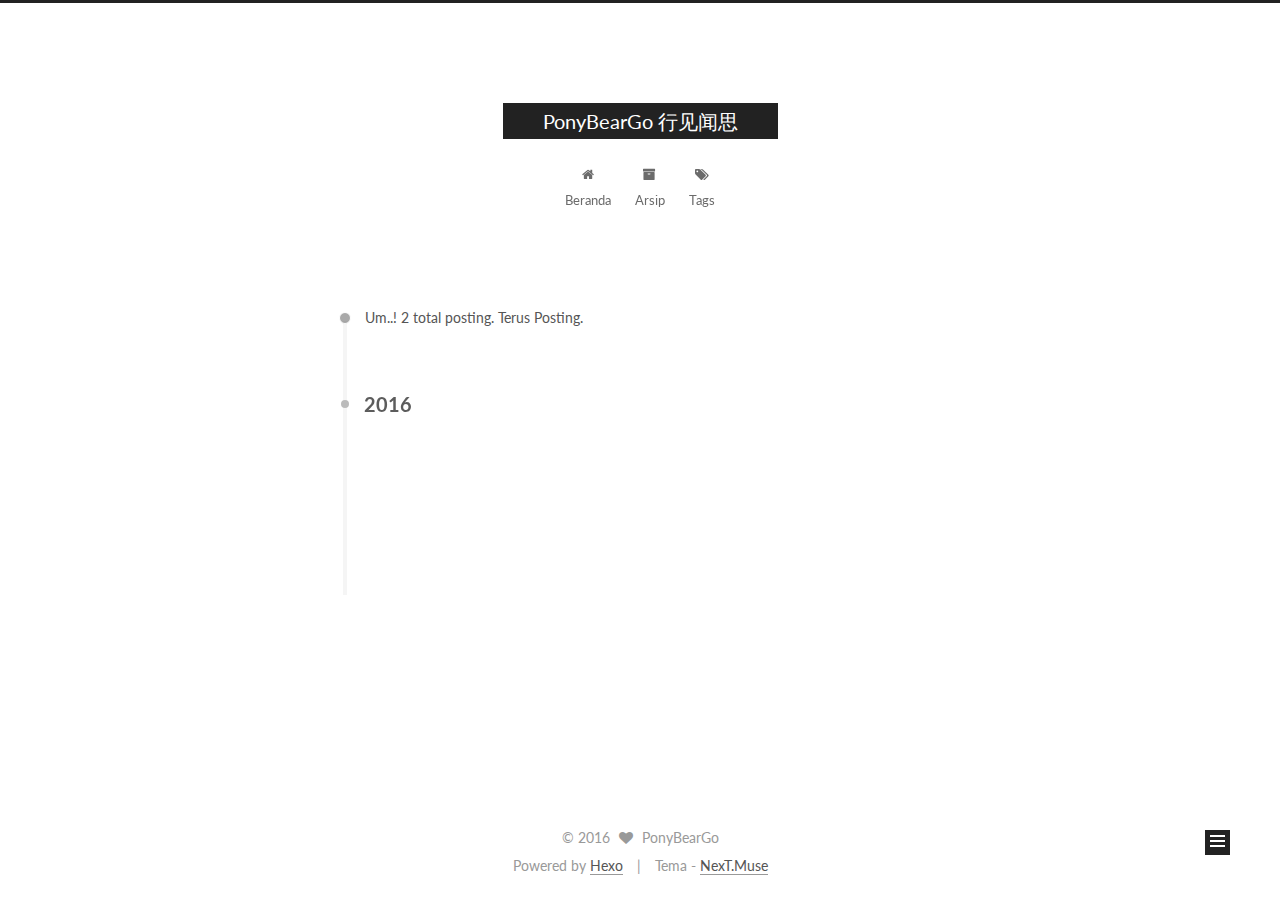
<file: archives/index.html>
<!doctype html>



  


<html class="theme-next muse use-motion">
<head>
  <meta charset="UTF-8"/>
<meta http-equiv="X-UA-Compatible" content="IE=edge,chrome=1" />
<meta name="viewport" content="width=device-width, initial-scale=1, maximum-scale=1"/>



<meta http-equiv="Cache-Control" content="no-transform" />
<meta http-equiv="Cache-Control" content="no-siteapp" />












  
  
  <link href="/vendors/fancybox/source/jquery.fancybox.css?v=2.1.5" rel="stylesheet" type="text/css" />




  
  
  
  

  
    
    
  

  

  

  

  

  
    
    
    <link href="//fonts.googleapis.com/css?family=Lato:300,300italic,400,400italic,700,700italic&subset=latin,latin-ext" rel="stylesheet" type="text/css">
  






<link href="/vendors/font-awesome/css/font-awesome.min.css?v=4.4.0" rel="stylesheet" type="text/css" />

<link href="/css/main.css?v=5.0.1" rel="stylesheet" type="text/css" />


  <meta name="keywords" content="Hexo, NexT" />








  <link rel="shortcut icon" type="image/x-icon" href="/favicon.ico?v=5.0.1" />






<meta name="description" content="Life swings like a pendulum backward and forward between pain and boredom.">
<meta property="og:type" content="website">
<meta property="og:title" content="PonyBearGo 行见闻思">
<meta property="og:url" content="http://ponybeargo.github.io/archives/index.html">
<meta property="og:site_name" content="PonyBearGo 行见闻思">
<meta property="og:description" content="Life swings like a pendulum backward and forward between pain and boredom.">
<meta name="twitter:card" content="summary">
<meta name="twitter:title" content="PonyBearGo 行见闻思">
<meta name="twitter:description" content="Life swings like a pendulum backward and forward between pain and boredom.">



<script type="text/javascript" id="hexo.configuration">
  var NexT = window.NexT || {};
  var CONFIG = {
    scheme: 'Muse',
    sidebar: {"position":"left","display":"post"},
    fancybox: true,
    motion: true,
    duoshuo: {
      userId: 0,
      author: 'Penulis'
    }
  };
</script>




  <link rel="canonical" href="http://ponybeargo.github.io/archives/"/>

  <title> Arsip | PonyBearGo 行见闻思 </title>
</head>

<body itemscope itemtype="http://schema.org/WebPage" lang="">

  










  
  
    
  

  <div class="container one-collumn sidebar-position-left  page-archive  ">
    <div class="headband"></div>

    <header id="header" class="header" itemscope itemtype="http://schema.org/WPHeader">
      <div class="header-inner"><div class="site-meta ">
  

  <div class="custom-logo-site-title">
    <a href="/"  class="brand" rel="start">
      <span class="logo-line-before"><i></i></span>
      <span class="site-title">PonyBearGo 行见闻思</span>
      <span class="logo-line-after"><i></i></span>
    </a>
  </div>
  <p class="site-subtitle"></p>
</div>

<div class="site-nav-toggle">
  <button>
    <span class="btn-bar"></span>
    <span class="btn-bar"></span>
    <span class="btn-bar"></span>
  </button>
</div>

<nav class="site-nav">
  

  
    <ul id="menu" class="menu">
      
        
        <li class="menu-item menu-item-home">
          <a href="/" rel="section">
            
              <i class="menu-item-icon fa fa-fw fa-home"></i> <br />
            
            Beranda
          </a>
        </li>
      
        
        <li class="menu-item menu-item-archives">
          <a href="/archives" rel="section">
            
              <i class="menu-item-icon fa fa-fw fa-archive"></i> <br />
            
            Arsip
          </a>
        </li>
      
        
        <li class="menu-item menu-item-tags">
          <a href="/tags" rel="section">
            
              <i class="menu-item-icon fa fa-fw fa-tags"></i> <br />
            
            Tags
          </a>
        </li>
      

      
    </ul>
  

  
</nav>

 </div>
    </header>

    <main id="main" class="main">
      <div class="main-inner">
        <div class="content-wrap">
          <div id="content" class="content">
            

  <section id="posts" class="posts-collapse">
    <span class="archive-move-on"></span>

    <span class="archive-page-counter">
      
      
      
        
      
      Um..! 2 total posting. Terus Posting.
    </span>

    

      
      
      

      
        
        <div class="collection-title">
          <h2 class="archive-year motion-element" id="archive-year-2016">2016</h2>
        </div>
      
      

      

  <article class="post post-type-normal" itemscope itemtype="http://schema.org/Article">
    <header class="post-header">

      <h1 class="post-title">
        
            <a class="post-title-link" href="/blog/2016-07-31-关于-Apple-ID-无法登录的一堆破事.html" itemprop="url">
              
                <span itemprop="name">Tidak ada title</span>
              
            </a>
        
      </h1>

      <div class="post-meta">
        <time class="post-time" itemprop="dateCreated"
              datetime="2016-07-31T23:14:07+08:00"
              content="2016-07-31" >
          07-31
        </time>
      </div>

    </header>
  </article>



    

      
      
      

      
      

      

  <article class="post post-type-normal" itemscope itemtype="http://schema.org/Article">
    <header class="post-header">

      <h1 class="post-title">
        
            <a class="post-title-link" href="/blog/2016-07-22-hello-world.html" itemprop="url">
              
                <span itemprop="name">Hello World</span>
              
            </a>
        
      </h1>

      <div class="post-meta">
        <time class="post-time" itemprop="dateCreated"
              datetime="2016-07-22T00:30:42+08:00"
              content="2016-07-22" >
          07-22
        </time>
      </div>

    </header>
  </article>



    

  </section>

  



          </div>
          


          

        </div>
        
          
  
  <div class="sidebar-toggle">
    <div class="sidebar-toggle-line-wrap">
      <span class="sidebar-toggle-line sidebar-toggle-line-first"></span>
      <span class="sidebar-toggle-line sidebar-toggle-line-middle"></span>
      <span class="sidebar-toggle-line sidebar-toggle-line-last"></span>
    </div>
  </div>

  <aside id="sidebar" class="sidebar">
    <div class="sidebar-inner">

      

      

      <section class="site-overview sidebar-panel  sidebar-panel-active ">
        <div class="site-author motion-element" itemprop="author" itemscope itemtype="http://schema.org/Person">
          <img class="site-author-image" itemprop="image"
               src="/images/avatar.gif"
               alt="PonyBearGo" />
          <p class="site-author-name" itemprop="name">PonyBearGo</p>
          <p class="site-description motion-element" itemprop="description">Life swings like a pendulum backward and forward between pain and boredom.</p>
        </div>
        <nav class="site-state motion-element">
          <div class="site-state-item site-state-posts">
            <a href="/archives">
              <span class="site-state-item-count">2</span>
              <span class="site-state-item-name">posting</span>
            </a>
          </div>

          

          

        </nav>

        

        <div class="links-of-author motion-element">
          
        </div>

        
        

        
        

      </section>

      

    </div>
  </aside>


        
      </div>
    </main>

    <footer id="footer" class="footer">
      <div class="footer-inner">
        <div class="copyright" >
  
  &copy; 
  <span itemprop="copyrightYear">2016</span>
  <span class="with-love">
    <i class="fa fa-heart"></i>
  </span>
  <span class="author" itemprop="copyrightHolder">PonyBearGo</span>
</div>

<div class="powered-by">
  Powered by <a class="theme-link" href="http://hexo.io">Hexo</a>
</div>

<div class="theme-info">
  Tema -
  <a class="theme-link" href="https://github.com/iissnan/hexo-theme-next">
    NexT.Muse
  </a>
</div>

        

        
      </div>
    </footer>

    <div class="back-to-top">
      <i class="fa fa-arrow-up"></i>
    </div>
  </div>

  

<script type="text/javascript">
  if (Object.prototype.toString.call(window.Promise) !== '[object Function]') {
    window.Promise = null;
  }
</script>









  



  
  <script type="text/javascript" src="/vendors/jquery/index.js?v=2.1.3"></script>

  
  <script type="text/javascript" src="/vendors/fastclick/lib/fastclick.min.js?v=1.0.6"></script>

  
  <script type="text/javascript" src="/vendors/jquery_lazyload/jquery.lazyload.js?v=1.9.7"></script>

  
  <script type="text/javascript" src="/vendors/velocity/velocity.min.js?v=1.2.1"></script>

  
  <script type="text/javascript" src="/vendors/velocity/velocity.ui.min.js?v=1.2.1"></script>

  
  <script type="text/javascript" src="/vendors/fancybox/source/jquery.fancybox.pack.js?v=2.1.5"></script>


  


  <script type="text/javascript" src="/js/src/utils.js?v=5.0.1"></script>

  <script type="text/javascript" src="/js/src/motion.js?v=5.0.1"></script>



  
  

  
  
    <script type="text/javascript" id="motion.page.archive">
      $('.archive-year').velocity('transition.slideLeftIn');
    </script>
  


  


  <script type="text/javascript" src="/js/src/bootstrap.js?v=5.0.1"></script>



  



  




  
  

  

  

  

</body>
</html>
</file>
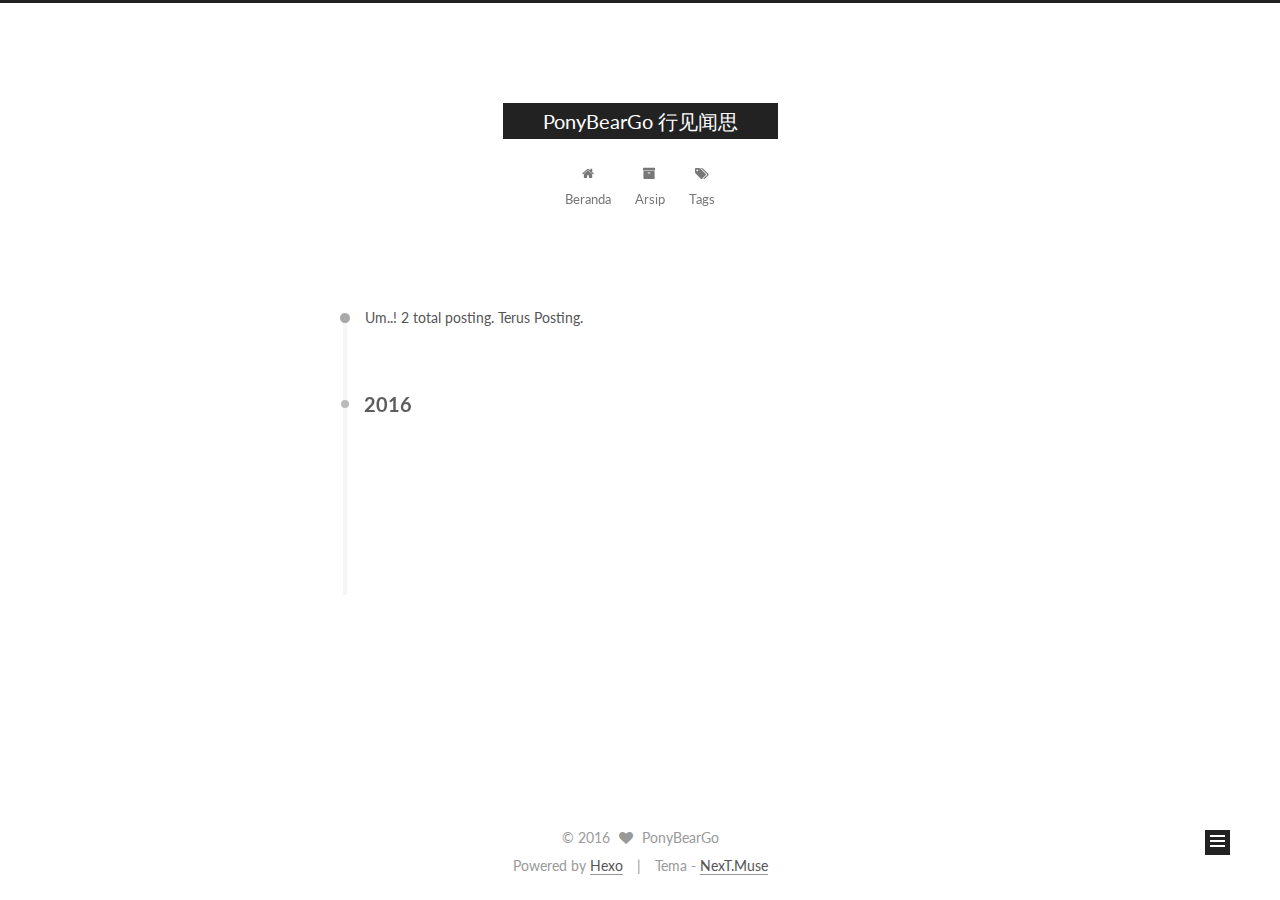
<file: archives/2016/index.html>
<!doctype html>



  


<html class="theme-next muse use-motion">
<head>
  <meta charset="UTF-8"/>
<meta http-equiv="X-UA-Compatible" content="IE=edge,chrome=1" />
<meta name="viewport" content="width=device-width, initial-scale=1, maximum-scale=1"/>



<meta http-equiv="Cache-Control" content="no-transform" />
<meta http-equiv="Cache-Control" content="no-siteapp" />












  
  
  <link href="/vendors/fancybox/source/jquery.fancybox.css?v=2.1.5" rel="stylesheet" type="text/css" />




  
  
  
  

  
    
    
  

  

  

  

  

  
    
    
    <link href="//fonts.googleapis.com/css?family=Lato:300,300italic,400,400italic,700,700italic&subset=latin,latin-ext" rel="stylesheet" type="text/css">
  






<link href="/vendors/font-awesome/css/font-awesome.min.css?v=4.4.0" rel="stylesheet" type="text/css" />

<link href="/css/main.css?v=5.0.1" rel="stylesheet" type="text/css" />


  <meta name="keywords" content="Hexo, NexT" />








  <link rel="shortcut icon" type="image/x-icon" href="/favicon.ico?v=5.0.1" />






<meta name="description" content="Life swings like a pendulum backward and forward between pain and boredom.">
<meta property="og:type" content="website">
<meta property="og:title" content="PonyBearGo 行见闻思">
<meta property="og:url" content="http://ponybeargo.github.io/archives/2016/index.html">
<meta property="og:site_name" content="PonyBearGo 行见闻思">
<meta property="og:description" content="Life swings like a pendulum backward and forward between pain and boredom.">
<meta name="twitter:card" content="summary">
<meta name="twitter:title" content="PonyBearGo 行见闻思">
<meta name="twitter:description" content="Life swings like a pendulum backward and forward between pain and boredom.">



<script type="text/javascript" id="hexo.configuration">
  var NexT = window.NexT || {};
  var CONFIG = {
    scheme: 'Muse',
    sidebar: {"position":"left","display":"post"},
    fancybox: true,
    motion: true,
    duoshuo: {
      userId: 0,
      author: 'Penulis'
    }
  };
</script>




  <link rel="canonical" href="http://ponybeargo.github.io/archives/2016/"/>

  <title> Arsip | PonyBearGo 行见闻思 </title>
</head>

<body itemscope itemtype="http://schema.org/WebPage" lang="">

  










  
  
    
  

  <div class="container one-collumn sidebar-position-left  page-archive  ">
    <div class="headband"></div>

    <header id="header" class="header" itemscope itemtype="http://schema.org/WPHeader">
      <div class="header-inner"><div class="site-meta ">
  

  <div class="custom-logo-site-title">
    <a href="/"  class="brand" rel="start">
      <span class="logo-line-before"><i></i></span>
      <span class="site-title">PonyBearGo 行见闻思</span>
      <span class="logo-line-after"><i></i></span>
    </a>
  </div>
  <p class="site-subtitle"></p>
</div>

<div class="site-nav-toggle">
  <button>
    <span class="btn-bar"></span>
    <span class="btn-bar"></span>
    <span class="btn-bar"></span>
  </button>
</div>

<nav class="site-nav">
  

  
    <ul id="menu" class="menu">
      
        
        <li class="menu-item menu-item-home">
          <a href="/" rel="section">
            
              <i class="menu-item-icon fa fa-fw fa-home"></i> <br />
            
            Beranda
          </a>
        </li>
      
        
        <li class="menu-item menu-item-archives">
          <a href="/archives" rel="section">
            
              <i class="menu-item-icon fa fa-fw fa-archive"></i> <br />
            
            Arsip
          </a>
        </li>
      
        
        <li class="menu-item menu-item-tags">
          <a href="/tags" rel="section">
            
              <i class="menu-item-icon fa fa-fw fa-tags"></i> <br />
            
            Tags
          </a>
        </li>
      

      
    </ul>
  

  
</nav>

 </div>
    </header>

    <main id="main" class="main">
      <div class="main-inner">
        <div class="content-wrap">
          <div id="content" class="content">
            

  <section id="posts" class="posts-collapse">
    <span class="archive-move-on"></span>

    <span class="archive-page-counter">
      
      
      
        
      
      Um..! 2 total posting. Terus Posting.
    </span>

    

      
      
      

      
        
        <div class="collection-title">
          <h2 class="archive-year motion-element" id="archive-year-2016">2016</h2>
        </div>
      
      

      

  <article class="post post-type-normal" itemscope itemtype="http://schema.org/Article">
    <header class="post-header">

      <h1 class="post-title">
        
            <a class="post-title-link" href="/blog/2016-07-31-关于-Apple-ID-无法登录的一堆破事.html" itemprop="url">
              
                <span itemprop="name">Tidak ada title</span>
              
            </a>
        
      </h1>

      <div class="post-meta">
        <time class="post-time" itemprop="dateCreated"
              datetime="2016-07-31T23:14:07+08:00"
              content="2016-07-31" >
          07-31
        </time>
      </div>

    </header>
  </article>



    

      
      
      

      
      

      

  <article class="post post-type-normal" itemscope itemtype="http://schema.org/Article">
    <header class="post-header">

      <h1 class="post-title">
        
            <a class="post-title-link" href="/blog/2016-07-22-hello-world.html" itemprop="url">
              
                <span itemprop="name">Hello World</span>
              
            </a>
        
      </h1>

      <div class="post-meta">
        <time class="post-time" itemprop="dateCreated"
              datetime="2016-07-22T00:30:42+08:00"
              content="2016-07-22" >
          07-22
        </time>
      </div>

    </header>
  </article>



    

  </section>

  



          </div>
          


          

        </div>
        
          
  
  <div class="sidebar-toggle">
    <div class="sidebar-toggle-line-wrap">
      <span class="sidebar-toggle-line sidebar-toggle-line-first"></span>
      <span class="sidebar-toggle-line sidebar-toggle-line-middle"></span>
      <span class="sidebar-toggle-line sidebar-toggle-line-last"></span>
    </div>
  </div>

  <aside id="sidebar" class="sidebar">
    <div class="sidebar-inner">

      

      

      <section class="site-overview sidebar-panel  sidebar-panel-active ">
        <div class="site-author motion-element" itemprop="author" itemscope itemtype="http://schema.org/Person">
          <img class="site-author-image" itemprop="image"
               src="/images/avatar.gif"
               alt="PonyBearGo" />
          <p class="site-author-name" itemprop="name">PonyBearGo</p>
          <p class="site-description motion-element" itemprop="description">Life swings like a pendulum backward and forward between pain and boredom.</p>
        </div>
        <nav class="site-state motion-element">
          <div class="site-state-item site-state-posts">
            <a href="/archives">
              <span class="site-state-item-count">2</span>
              <span class="site-state-item-name">posting</span>
            </a>
          </div>

          

          

        </nav>

        

        <div class="links-of-author motion-element">
          
        </div>

        
        

        
        

      </section>

      

    </div>
  </aside>


        
      </div>
    </main>

    <footer id="footer" class="footer">
      <div class="footer-inner">
        <div class="copyright" >
  
  &copy; 
  <span itemprop="copyrightYear">2016</span>
  <span class="with-love">
    <i class="fa fa-heart"></i>
  </span>
  <span class="author" itemprop="copyrightHolder">PonyBearGo</span>
</div>

<div class="powered-by">
  Powered by <a class="theme-link" href="http://hexo.io">Hexo</a>
</div>

<div class="theme-info">
  Tema -
  <a class="theme-link" href="https://github.com/iissnan/hexo-theme-next">
    NexT.Muse
  </a>
</div>

        

        
      </div>
    </footer>

    <div class="back-to-top">
      <i class="fa fa-arrow-up"></i>
    </div>
  </div>

  

<script type="text/javascript">
  if (Object.prototype.toString.call(window.Promise) !== '[object Function]') {
    window.Promise = null;
  }
</script>









  



  
  <script type="text/javascript" src="/vendors/jquery/index.js?v=2.1.3"></script>

  
  <script type="text/javascript" src="/vendors/fastclick/lib/fastclick.min.js?v=1.0.6"></script>

  
  <script type="text/javascript" src="/vendors/jquery_lazyload/jquery.lazyload.js?v=1.9.7"></script>

  
  <script type="text/javascript" src="/vendors/velocity/velocity.min.js?v=1.2.1"></script>

  
  <script type="text/javascript" src="/vendors/velocity/velocity.ui.min.js?v=1.2.1"></script>

  
  <script type="text/javascript" src="/vendors/fancybox/source/jquery.fancybox.pack.js?v=2.1.5"></script>


  


  <script type="text/javascript" src="/js/src/utils.js?v=5.0.1"></script>

  <script type="text/javascript" src="/js/src/motion.js?v=5.0.1"></script>



  
  

  
  
    <script type="text/javascript" id="motion.page.archive">
      $('.archive-year').velocity('transition.slideLeftIn');
    </script>
  


  


  <script type="text/javascript" src="/js/src/bootstrap.js?v=5.0.1"></script>



  



  




  
  

  

  

  

</body>
</html>
</file>
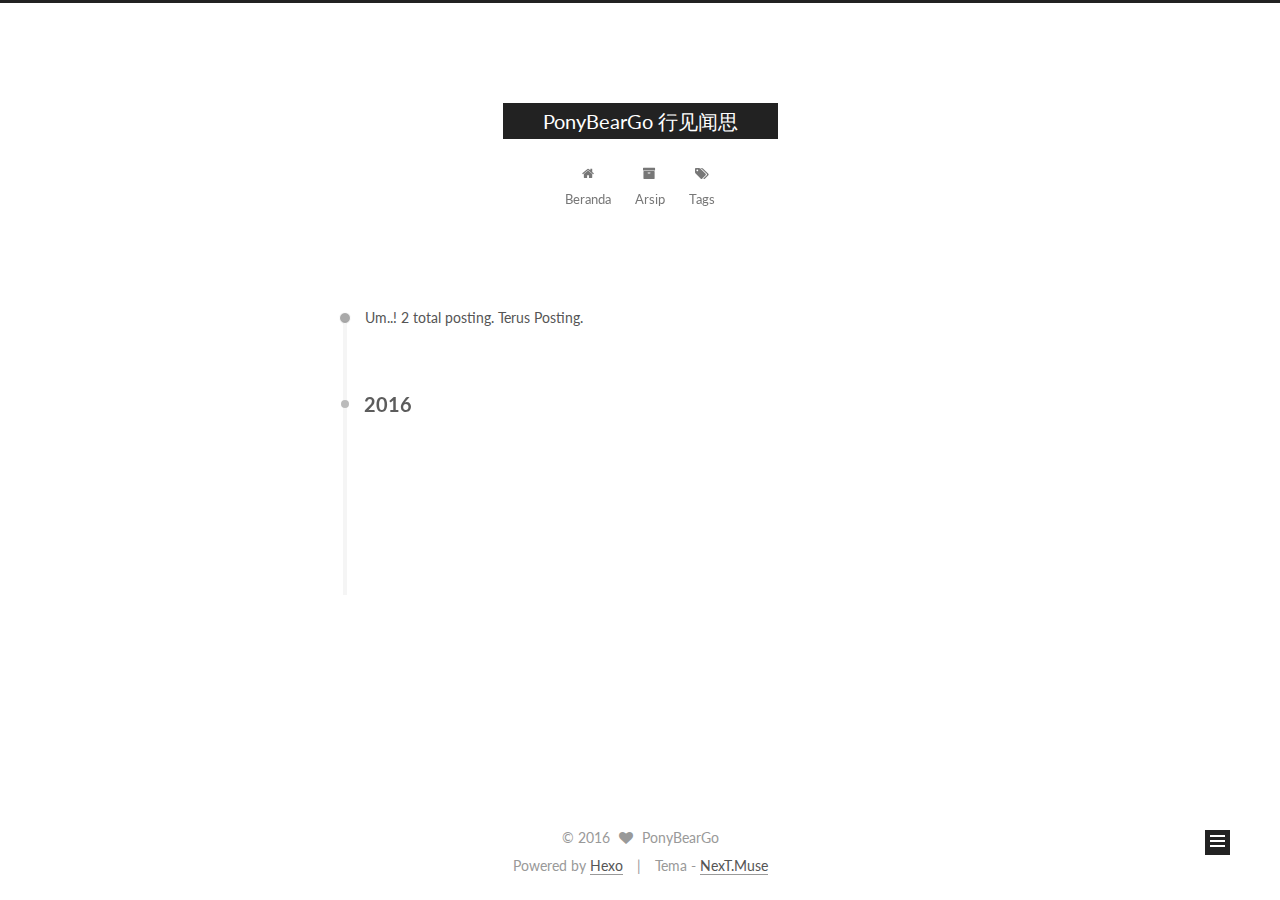
<file: archives/2016/07/index.html>
<!doctype html>



  


<html class="theme-next muse use-motion">
<head>
  <meta charset="UTF-8"/>
<meta http-equiv="X-UA-Compatible" content="IE=edge,chrome=1" />
<meta name="viewport" content="width=device-width, initial-scale=1, maximum-scale=1"/>



<meta http-equiv="Cache-Control" content="no-transform" />
<meta http-equiv="Cache-Control" content="no-siteapp" />












  
  
  <link href="/vendors/fancybox/source/jquery.fancybox.css?v=2.1.5" rel="stylesheet" type="text/css" />




  
  
  
  

  
    
    
  

  

  

  

  

  
    
    
    <link href="//fonts.googleapis.com/css?family=Lato:300,300italic,400,400italic,700,700italic&subset=latin,latin-ext" rel="stylesheet" type="text/css">
  






<link href="/vendors/font-awesome/css/font-awesome.min.css?v=4.4.0" rel="stylesheet" type="text/css" />

<link href="/css/main.css?v=5.0.1" rel="stylesheet" type="text/css" />


  <meta name="keywords" content="Hexo, NexT" />








  <link rel="shortcut icon" type="image/x-icon" href="/favicon.ico?v=5.0.1" />






<meta name="description" content="Life swings like a pendulum backward and forward between pain and boredom.">
<meta property="og:type" content="website">
<meta property="og:title" content="PonyBearGo 行见闻思">
<meta property="og:url" content="http://ponybeargo.github.io/archives/2016/07/index.html">
<meta property="og:site_name" content="PonyBearGo 行见闻思">
<meta property="og:description" content="Life swings like a pendulum backward and forward between pain and boredom.">
<meta name="twitter:card" content="summary">
<meta name="twitter:title" content="PonyBearGo 行见闻思">
<meta name="twitter:description" content="Life swings like a pendulum backward and forward between pain and boredom.">



<script type="text/javascript" id="hexo.configuration">
  var NexT = window.NexT || {};
  var CONFIG = {
    scheme: 'Muse',
    sidebar: {"position":"left","display":"post"},
    fancybox: true,
    motion: true,
    duoshuo: {
      userId: 0,
      author: 'Penulis'
    }
  };
</script>




  <link rel="canonical" href="http://ponybeargo.github.io/archives/2016/07/"/>

  <title> Arsip | PonyBearGo 行见闻思 </title>
</head>

<body itemscope itemtype="http://schema.org/WebPage" lang="">

  










  
  
    
  

  <div class="container one-collumn sidebar-position-left  page-archive  ">
    <div class="headband"></div>

    <header id="header" class="header" itemscope itemtype="http://schema.org/WPHeader">
      <div class="header-inner"><div class="site-meta ">
  

  <div class="custom-logo-site-title">
    <a href="/"  class="brand" rel="start">
      <span class="logo-line-before"><i></i></span>
      <span class="site-title">PonyBearGo 行见闻思</span>
      <span class="logo-line-after"><i></i></span>
    </a>
  </div>
  <p class="site-subtitle"></p>
</div>

<div class="site-nav-toggle">
  <button>
    <span class="btn-bar"></span>
    <span class="btn-bar"></span>
    <span class="btn-bar"></span>
  </button>
</div>

<nav class="site-nav">
  

  
    <ul id="menu" class="menu">
      
        
        <li class="menu-item menu-item-home">
          <a href="/" rel="section">
            
              <i class="menu-item-icon fa fa-fw fa-home"></i> <br />
            
            Beranda
          </a>
        </li>
      
        
        <li class="menu-item menu-item-archives">
          <a href="/archives" rel="section">
            
              <i class="menu-item-icon fa fa-fw fa-archive"></i> <br />
            
            Arsip
          </a>
        </li>
      
        
        <li class="menu-item menu-item-tags">
          <a href="/tags" rel="section">
            
              <i class="menu-item-icon fa fa-fw fa-tags"></i> <br />
            
            Tags
          </a>
        </li>
      

      
    </ul>
  

  
</nav>

 </div>
    </header>

    <main id="main" class="main">
      <div class="main-inner">
        <div class="content-wrap">
          <div id="content" class="content">
            

  <section id="posts" class="posts-collapse">
    <span class="archive-move-on"></span>

    <span class="archive-page-counter">
      
      
      
        
      
      Um..! 2 total posting. Terus Posting.
    </span>

    

      
      
      

      
        
        <div class="collection-title">
          <h2 class="archive-year motion-element" id="archive-year-2016">2016</h2>
        </div>
      
      

      

  <article class="post post-type-normal" itemscope itemtype="http://schema.org/Article">
    <header class="post-header">

      <h1 class="post-title">
        
            <a class="post-title-link" href="/blog/2016-07-31-关于-Apple-ID-无法登录的一堆破事.html" itemprop="url">
              
                <span itemprop="name">Tidak ada title</span>
              
            </a>
        
      </h1>

      <div class="post-meta">
        <time class="post-time" itemprop="dateCreated"
              datetime="2016-07-31T23:14:07+08:00"
              content="2016-07-31" >
          07-31
        </time>
      </div>

    </header>
  </article>



    

      
      
      

      
      

      

  <article class="post post-type-normal" itemscope itemtype="http://schema.org/Article">
    <header class="post-header">

      <h1 class="post-title">
        
            <a class="post-title-link" href="/blog/2016-07-22-hello-world.html" itemprop="url">
              
                <span itemprop="name">Hello World</span>
              
            </a>
        
      </h1>

      <div class="post-meta">
        <time class="post-time" itemprop="dateCreated"
              datetime="2016-07-22T00:30:42+08:00"
              content="2016-07-22" >
          07-22
        </time>
      </div>

    </header>
  </article>



    

  </section>

  



          </div>
          


          

        </div>
        
          
  
  <div class="sidebar-toggle">
    <div class="sidebar-toggle-line-wrap">
      <span class="sidebar-toggle-line sidebar-toggle-line-first"></span>
      <span class="sidebar-toggle-line sidebar-toggle-line-middle"></span>
      <span class="sidebar-toggle-line sidebar-toggle-line-last"></span>
    </div>
  </div>

  <aside id="sidebar" class="sidebar">
    <div class="sidebar-inner">

      

      

      <section class="site-overview sidebar-panel  sidebar-panel-active ">
        <div class="site-author motion-element" itemprop="author" itemscope itemtype="http://schema.org/Person">
          <img class="site-author-image" itemprop="image"
               src="/images/avatar.gif"
               alt="PonyBearGo" />
          <p class="site-author-name" itemprop="name">PonyBearGo</p>
          <p class="site-description motion-element" itemprop="description">Life swings like a pendulum backward and forward between pain and boredom.</p>
        </div>
        <nav class="site-state motion-element">
          <div class="site-state-item site-state-posts">
            <a href="/archives">
              <span class="site-state-item-count">2</span>
              <span class="site-state-item-name">posting</span>
            </a>
          </div>

          

          

        </nav>

        

        <div class="links-of-author motion-element">
          
        </div>

        
        

        
        

      </section>

      

    </div>
  </aside>


        
      </div>
    </main>

    <footer id="footer" class="footer">
      <div class="footer-inner">
        <div class="copyright" >
  
  &copy; 
  <span itemprop="copyrightYear">2016</span>
  <span class="with-love">
    <i class="fa fa-heart"></i>
  </span>
  <span class="author" itemprop="copyrightHolder">PonyBearGo</span>
</div>

<div class="powered-by">
  Powered by <a class="theme-link" href="http://hexo.io">Hexo</a>
</div>

<div class="theme-info">
  Tema -
  <a class="theme-link" href="https://github.com/iissnan/hexo-theme-next">
    NexT.Muse
  </a>
</div>

        

        
      </div>
    </footer>

    <div class="back-to-top">
      <i class="fa fa-arrow-up"></i>
    </div>
  </div>

  

<script type="text/javascript">
  if (Object.prototype.toString.call(window.Promise) !== '[object Function]') {
    window.Promise = null;
  }
</script>









  



  
  <script type="text/javascript" src="/vendors/jquery/index.js?v=2.1.3"></script>

  
  <script type="text/javascript" src="/vendors/fastclick/lib/fastclick.min.js?v=1.0.6"></script>

  
  <script type="text/javascript" src="/vendors/jquery_lazyload/jquery.lazyload.js?v=1.9.7"></script>

  
  <script type="text/javascript" src="/vendors/velocity/velocity.min.js?v=1.2.1"></script>

  
  <script type="text/javascript" src="/vendors/velocity/velocity.ui.min.js?v=1.2.1"></script>

  
  <script type="text/javascript" src="/vendors/fancybox/source/jquery.fancybox.pack.js?v=2.1.5"></script>


  


  <script type="text/javascript" src="/js/src/utils.js?v=5.0.1"></script>

  <script type="text/javascript" src="/js/src/motion.js?v=5.0.1"></script>



  
  

  
  
    <script type="text/javascript" id="motion.page.archive">
      $('.archive-year').velocity('transition.slideLeftIn');
    </script>
  


  


  <script type="text/javascript" src="/js/src/bootstrap.js?v=5.0.1"></script>



  



  




  
  

  

  

  

</body>
</html>
</file>
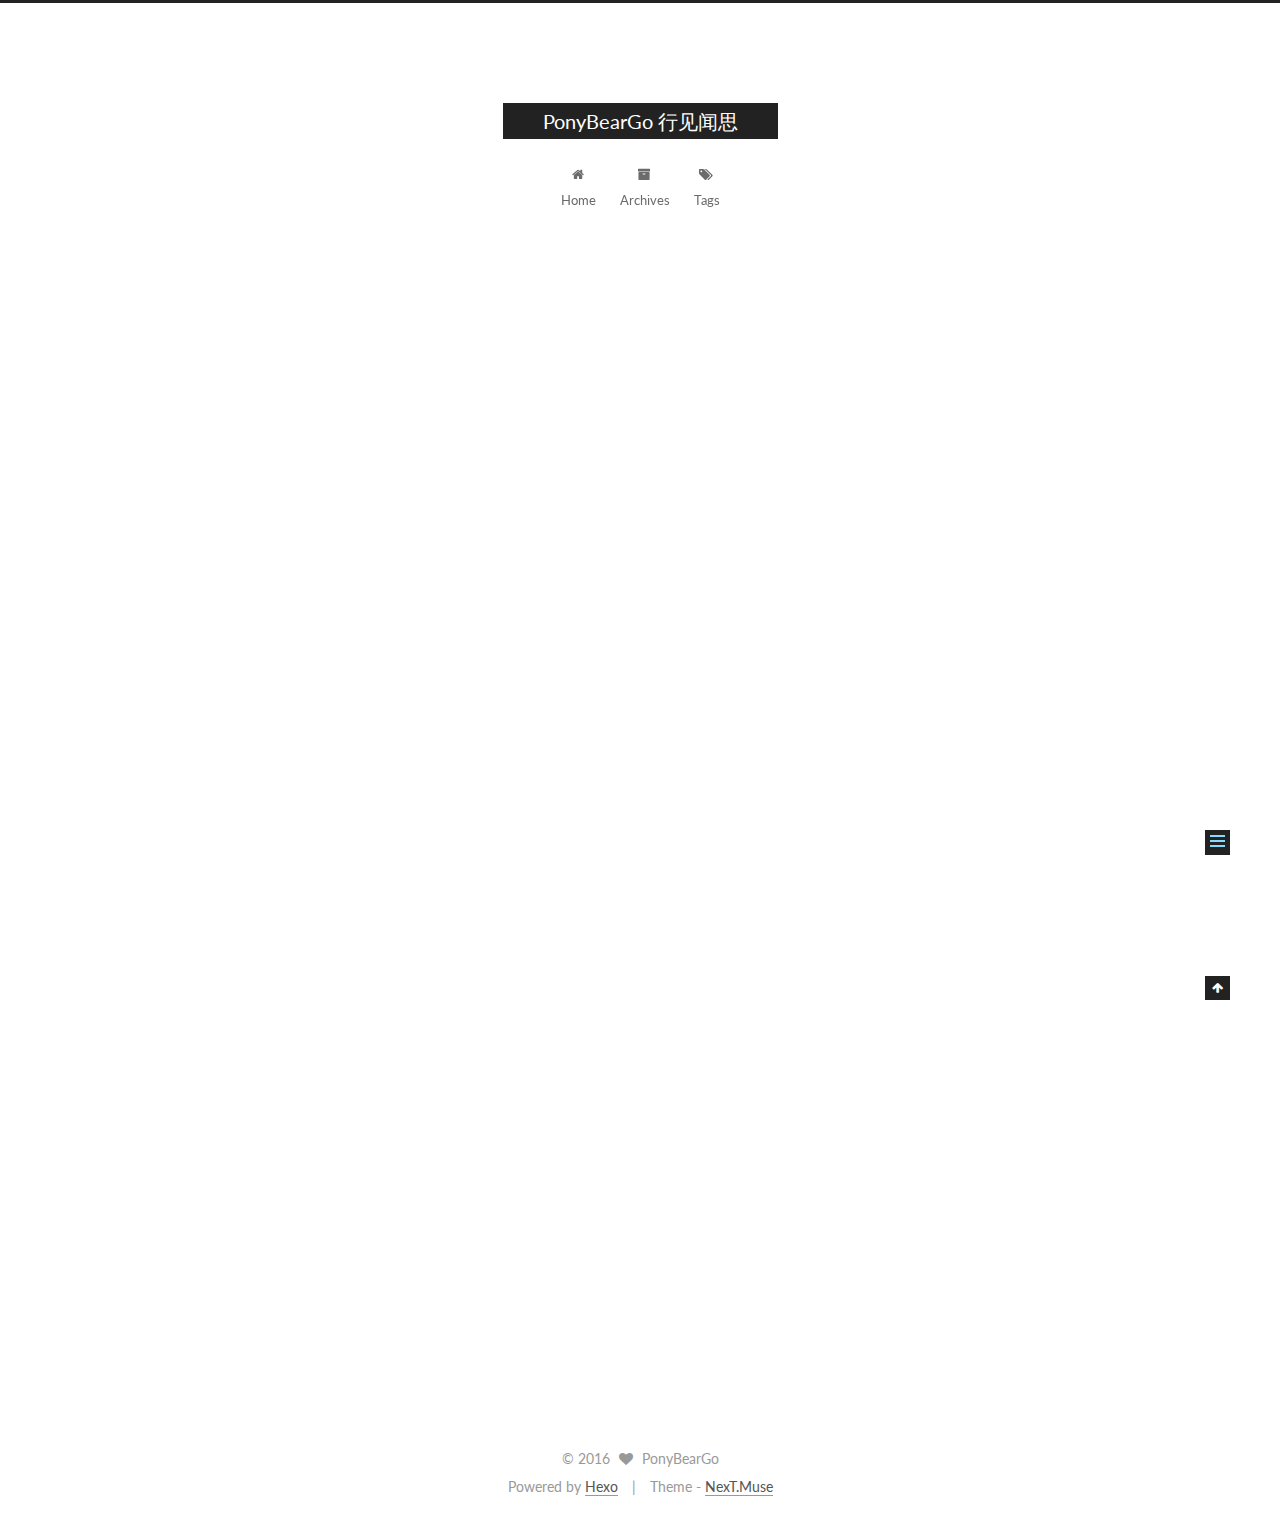
<file: 2016/07/22/hello-world/index.html>
<!doctype html>



  


<html class="theme-next muse use-motion">
<head>
  <meta charset="UTF-8"/>
<meta http-equiv="X-UA-Compatible" content="IE=edge,chrome=1" />
<meta name="viewport" content="width=device-width, initial-scale=1, maximum-scale=1"/>



<meta http-equiv="Cache-Control" content="no-transform" />
<meta http-equiv="Cache-Control" content="no-siteapp" />












  
  
  <link href="/vendors/fancybox/source/jquery.fancybox.css?v=2.1.5" rel="stylesheet" type="text/css" />




  
  
  
  

  
    
    
  

  

  

  

  

  
    
    
    <link href="//fonts.googleapis.com/css?family=Lato:300,300italic,400,400italic,700,700italic&subset=latin,latin-ext" rel="stylesheet" type="text/css">
  






<link href="/vendors/font-awesome/css/font-awesome.min.css?v=4.4.0" rel="stylesheet" type="text/css" />

<link href="/css/main.css?v=5.0.1" rel="stylesheet" type="text/css" />


  <meta name="keywords" content="Hexo, NexT" />








  <link rel="shortcut icon" type="image/x-icon" href="/favicon.ico?v=5.0.1" />






<meta name="description" content="Welcome to Hexo! This is your very first post. Check documentation for more info. If you get any problems when using Hexo, you can find the answer in troubleshooting or you can ask me on GitHub.
Quick">
<meta property="og:type" content="article">
<meta property="og:title" content="Hello World">
<meta property="og:url" content="http://ponybeargo.github.io/2016/07/22/hello-world/index.html">
<meta property="og:site_name" content="PonyBearGo 行见闻思">
<meta property="og:description" content="Welcome to Hexo! This is your very first post. Check documentation for more info. If you get any problems when using Hexo, you can find the answer in troubleshooting or you can ask me on GitHub.
Quick">
<meta property="og:updated_time" content="2016-07-21T16:30:42.000Z">
<meta name="twitter:card" content="summary">
<meta name="twitter:title" content="Hello World">
<meta name="twitter:description" content="Welcome to Hexo! This is your very first post. Check documentation for more info. If you get any problems when using Hexo, you can find the answer in troubleshooting or you can ask me on GitHub.
Quick">



<script type="text/javascript" id="hexo.configuration">
  var NexT = window.NexT || {};
  var CONFIG = {
    scheme: 'Muse',
    sidebar: {"position":"left","display":"post"},
    fancybox: true,
    motion: true,
    duoshuo: {
      userId: 0,
      author: 'Author'
    }
  };
</script>




  <link rel="canonical" href="http://ponybeargo.github.io/2016/07/22/hello-world/"/>

  <title> Hello World | PonyBearGo 行见闻思 </title>
</head>

<body itemscope itemtype="http://schema.org/WebPage" lang="">

  










  
  
    
  

  <div class="container one-collumn sidebar-position-left page-post-detail ">
    <div class="headband"></div>

    <header id="header" class="header" itemscope itemtype="http://schema.org/WPHeader">
      <div class="header-inner"><div class="site-meta ">
  

  <div class="custom-logo-site-title">
    <a href="/"  class="brand" rel="start">
      <span class="logo-line-before"><i></i></span>
      <span class="site-title">PonyBearGo 行见闻思</span>
      <span class="logo-line-after"><i></i></span>
    </a>
  </div>
  <p class="site-subtitle"></p>
</div>

<div class="site-nav-toggle">
  <button>
    <span class="btn-bar"></span>
    <span class="btn-bar"></span>
    <span class="btn-bar"></span>
  </button>
</div>

<nav class="site-nav">
  

  
    <ul id="menu" class="menu">
      
        
        <li class="menu-item menu-item-home">
          <a href="/" rel="section">
            
              <i class="menu-item-icon fa fa-fw fa-home"></i> <br />
            
            Home
          </a>
        </li>
      
        
        <li class="menu-item menu-item-archives">
          <a href="/archives" rel="section">
            
              <i class="menu-item-icon fa fa-fw fa-archive"></i> <br />
            
            Archives
          </a>
        </li>
      
        
        <li class="menu-item menu-item-tags">
          <a href="/tags" rel="section">
            
              <i class="menu-item-icon fa fa-fw fa-tags"></i> <br />
            
            Tags
          </a>
        </li>
      

      
    </ul>
  

  
</nav>

 </div>
    </header>

    <main id="main" class="main">
      <div class="main-inner">
        <div class="content-wrap">
          <div id="content" class="content">
            

  <div id="posts" class="posts-expand">
    

  
  

  
  
  

  <article class="post post-type-normal " itemscope itemtype="http://schema.org/Article">

    
      <header class="post-header">

        
        
          <h1 class="post-title" itemprop="name headline">
            
            
              
                Hello World
              
            
          </h1>
        

        <div class="post-meta">
          <span class="post-time">
            <span class="post-meta-item-icon">
              <i class="fa fa-calendar-o"></i>
            </span>
            <span class="post-meta-item-text">Posted on</span>
            <time itemprop="dateCreated" datetime="2016-07-22T00:30:42+08:00" content="2016-07-22">
              2016-07-22
            </time>
          </span>

          

          
            
          

          

          
          

          
        </div>
      </header>
    


    <div class="post-body" itemprop="articleBody">

      
      

      
        <p>Welcome to <a href="https://hexo.io/" target="_blank" rel="external">Hexo</a>! This is your very first post. Check <a href="https://hexo.io/docs/" target="_blank" rel="external">documentation</a> for more info. If you get any problems when using Hexo, you can find the answer in <a href="https://hexo.io/docs/troubleshooting.html" target="_blank" rel="external">troubleshooting</a> or you can ask me on <a href="https://github.com/hexojs/hexo/issues" target="_blank" rel="external">GitHub</a>.</p>
<h2 id="Quick-Start"><a href="#Quick-Start" class="headerlink" title="Quick Start"></a>Quick Start</h2><h3 id="Create-a-new-post"><a href="#Create-a-new-post" class="headerlink" title="Create a new post"></a>Create a new post</h3><figure class="highlight bash"><table><tr><td class="gutter"><pre><div class="line">1</div></pre></td><td class="code"><pre><div class="line">$ hexo new <span class="string">"My New Post"</span></div></pre></td></tr></table></figure>
<p>More info: <a href="https://hexo.io/docs/writing.html" target="_blank" rel="external">Writing</a></p>
<h3 id="Run-server"><a href="#Run-server" class="headerlink" title="Run server"></a>Run server</h3><figure class="highlight bash"><table><tr><td class="gutter"><pre><div class="line">1</div></pre></td><td class="code"><pre><div class="line">$ hexo server</div></pre></td></tr></table></figure>
<p>More info: <a href="https://hexo.io/docs/server.html" target="_blank" rel="external">Server</a></p>
<h3 id="Generate-static-files"><a href="#Generate-static-files" class="headerlink" title="Generate static files"></a>Generate static files</h3><figure class="highlight bash"><table><tr><td class="gutter"><pre><div class="line">1</div></pre></td><td class="code"><pre><div class="line">$ hexo generate</div></pre></td></tr></table></figure>
<p>More info: <a href="https://hexo.io/docs/generating.html" target="_blank" rel="external">Generating</a></p>
<h3 id="Deploy-to-remote-sites"><a href="#Deploy-to-remote-sites" class="headerlink" title="Deploy to remote sites"></a>Deploy to remote sites</h3><figure class="highlight bash"><table><tr><td class="gutter"><pre><div class="line">1</div></pre></td><td class="code"><pre><div class="line">$ hexo deploy</div></pre></td></tr></table></figure>
<p>More info: <a href="https://hexo.io/docs/deployment.html" target="_blank" rel="external">Deployment</a></p>

      
    </div>

    <div>
      
        

      
    </div>

    <div>
      
        

      
    </div>

    <footer class="post-footer">
      

      

      
      
    </footer>
  </article>



    <div class="post-spread">
      
    </div>
  </div>


          </div>
          


          
  <div class="comments" id="comments">
    
  </div>


        </div>
        
          
  
  <div class="sidebar-toggle">
    <div class="sidebar-toggle-line-wrap">
      <span class="sidebar-toggle-line sidebar-toggle-line-first"></span>
      <span class="sidebar-toggle-line sidebar-toggle-line-middle"></span>
      <span class="sidebar-toggle-line sidebar-toggle-line-last"></span>
    </div>
  </div>

  <aside id="sidebar" class="sidebar">
    <div class="sidebar-inner">

      

      
        <ul class="sidebar-nav motion-element">
          <li class="sidebar-nav-toc sidebar-nav-active" data-target="post-toc-wrap" >
            Table of Contents
          </li>
          <li class="sidebar-nav-overview" data-target="site-overview">
            Overview
          </li>
        </ul>
      

      <section class="site-overview sidebar-panel ">
        <div class="site-author motion-element" itemprop="author" itemscope itemtype="http://schema.org/Person">
          <img class="site-author-image" itemprop="image"
               src="/images/avatar.gif"
               alt="PonyBearGo" />
          <p class="site-author-name" itemprop="name">PonyBearGo</p>
          <p class="site-description motion-element" itemprop="description">Life swings like a pendulum backward and forward between pain and boredom.</p>
        </div>
        <nav class="site-state motion-element">
          <div class="site-state-item site-state-posts">
            <a href="/archives">
              <span class="site-state-item-count">1</span>
              <span class="site-state-item-name">posts</span>
            </a>
          </div>

          

          

        </nav>

        

        <div class="links-of-author motion-element">
          
        </div>

        
        

        
        

      </section>

      
        <section class="post-toc-wrap motion-element sidebar-panel sidebar-panel-active">
          <div class="post-toc">
            
              
            
            
              <div class="post-toc-content"><ol class="nav"><li class="nav-item nav-level-2"><a class="nav-link" href="#Quick-Start"><span class="nav-number">1.</span> <span class="nav-text">Quick Start</span></a><ol class="nav-child"><li class="nav-item nav-level-3"><a class="nav-link" href="#Create-a-new-post"><span class="nav-number">1.1.</span> <span class="nav-text">Create a new post</span></a></li><li class="nav-item nav-level-3"><a class="nav-link" href="#Run-server"><span class="nav-number">1.2.</span> <span class="nav-text">Run server</span></a></li><li class="nav-item nav-level-3"><a class="nav-link" href="#Generate-static-files"><span class="nav-number">1.3.</span> <span class="nav-text">Generate static files</span></a></li><li class="nav-item nav-level-3"><a class="nav-link" href="#Deploy-to-remote-sites"><span class="nav-number">1.4.</span> <span class="nav-text">Deploy to remote sites</span></a></li></ol></li></ol></div>
            
          </div>
        </section>
      

    </div>
  </aside>


        
      </div>
    </main>

    <footer id="footer" class="footer">
      <div class="footer-inner">
        <div class="copyright" >
  
  &copy; 
  <span itemprop="copyrightYear">2016</span>
  <span class="with-love">
    <i class="fa fa-heart"></i>
  </span>
  <span class="author" itemprop="copyrightHolder">PonyBearGo</span>
</div>

<div class="powered-by">
  Powered by <a class="theme-link" href="http://hexo.io">Hexo</a>
</div>

<div class="theme-info">
  Theme -
  <a class="theme-link" href="https://github.com/iissnan/hexo-theme-next">
    NexT.Muse
  </a>
</div>

        

        
      </div>
    </footer>

    <div class="back-to-top">
      <i class="fa fa-arrow-up"></i>
    </div>
  </div>

  

<script type="text/javascript">
  if (Object.prototype.toString.call(window.Promise) !== '[object Function]') {
    window.Promise = null;
  }
</script>









  



  
  <script type="text/javascript" src="/vendors/jquery/index.js?v=2.1.3"></script>

  
  <script type="text/javascript" src="/vendors/fastclick/lib/fastclick.min.js?v=1.0.6"></script>

  
  <script type="text/javascript" src="/vendors/jquery_lazyload/jquery.lazyload.js?v=1.9.7"></script>

  
  <script type="text/javascript" src="/vendors/velocity/velocity.min.js?v=1.2.1"></script>

  
  <script type="text/javascript" src="/vendors/velocity/velocity.ui.min.js?v=1.2.1"></script>

  
  <script type="text/javascript" src="/vendors/fancybox/source/jquery.fancybox.pack.js?v=2.1.5"></script>


  


  <script type="text/javascript" src="/js/src/utils.js?v=5.0.1"></script>

  <script type="text/javascript" src="/js/src/motion.js?v=5.0.1"></script>



  
  

  
  <script type="text/javascript" src="/js/src/scrollspy.js?v=5.0.1"></script>
<script type="text/javascript" src="/js/src/post-details.js?v=5.0.1"></script>



  


  <script type="text/javascript" src="/js/src/bootstrap.js?v=5.0.1"></script>



  



  




  
  

  

  

  

</body>
</html>
</file>
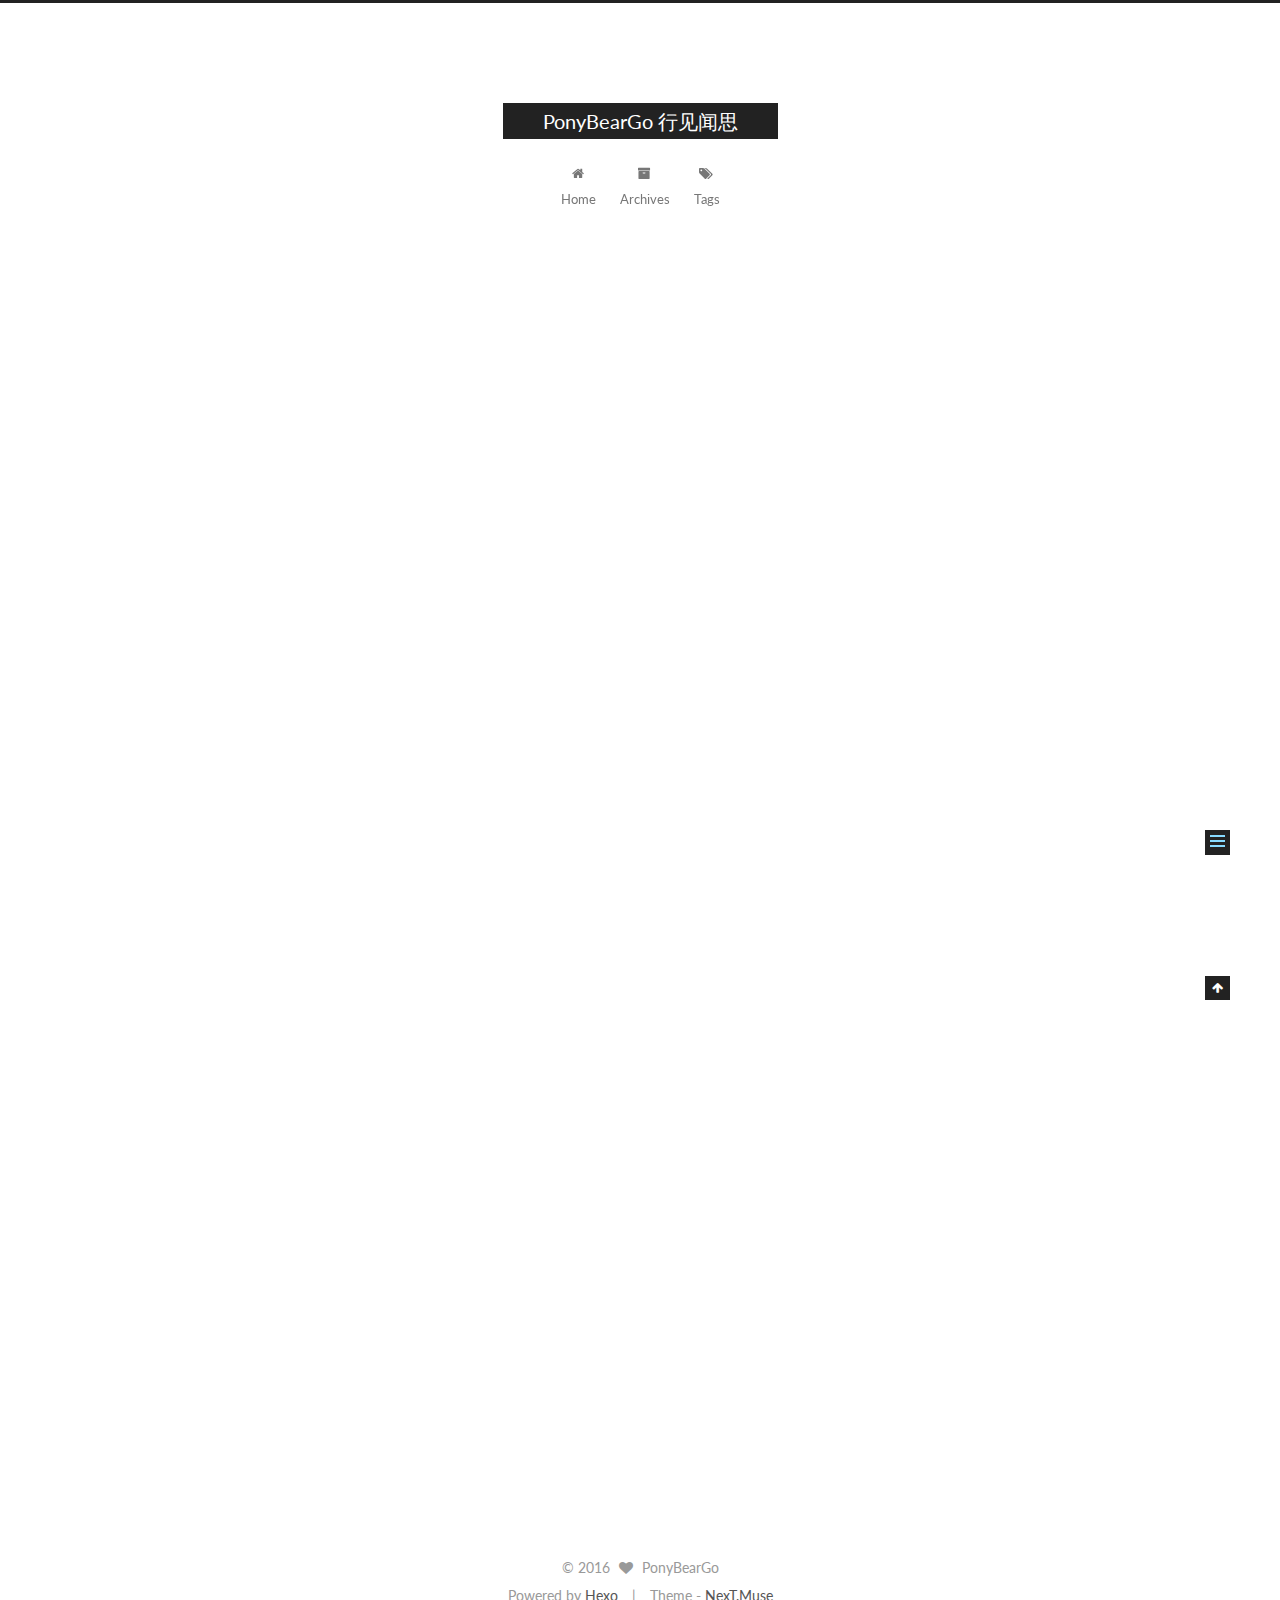
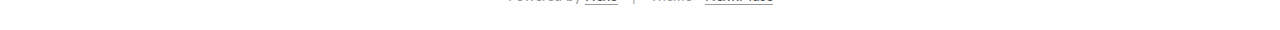
<file: blog/2016-07-22-hello-world.html>
<!doctype html>



  


<html class="theme-next muse use-motion">
<head>
  <meta charset="UTF-8"/>
<meta http-equiv="X-UA-Compatible" content="IE=edge,chrome=1" />
<meta name="viewport" content="width=device-width, initial-scale=1, maximum-scale=1"/>



<meta http-equiv="Cache-Control" content="no-transform" />
<meta http-equiv="Cache-Control" content="no-siteapp" />












  
  
  <link href="/vendors/fancybox/source/jquery.fancybox.css?v=2.1.5" rel="stylesheet" type="text/css" />




  
  
  
  

  
    
    
  

  

  

  

  

  
    
    
    <link href="//fonts.googleapis.com/css?family=Lato:300,300italic,400,400italic,700,700italic&subset=latin,latin-ext" rel="stylesheet" type="text/css">
  






<link href="/vendors/font-awesome/css/font-awesome.min.css?v=4.4.0" rel="stylesheet" type="text/css" />

<link href="/css/main.css?v=5.0.1" rel="stylesheet" type="text/css" />


  <meta name="keywords" content="Hexo, NexT" />








  <link rel="shortcut icon" type="image/x-icon" href="/favicon.ico?v=5.0.1" />






<meta name="description" content="Welcome to Hexo! This is your very first post. Check documentation for more info. If you get any problems when using Hexo, you can find the answer in troubleshooting or you can ask me on GitHub.
Quick">
<meta property="og:type" content="article">
<meta property="og:title" content="Hello World">
<meta property="og:url" content="http://ponybeargo.github.io/blog/2016-07-22-hello-world.html">
<meta property="og:site_name" content="PonyBearGo 行见闻思">
<meta property="og:description" content="Welcome to Hexo! This is your very first post. Check documentation for more info. If you get any problems when using Hexo, you can find the answer in troubleshooting or you can ask me on GitHub.
Quick">
<meta property="og:updated_time" content="2016-07-21T16:30:42.000Z">
<meta name="twitter:card" content="summary">
<meta name="twitter:title" content="Hello World">
<meta name="twitter:description" content="Welcome to Hexo! This is your very first post. Check documentation for more info. If you get any problems when using Hexo, you can find the answer in troubleshooting or you can ask me on GitHub.
Quick">



<script type="text/javascript" id="hexo.configuration">
  var NexT = window.NexT || {};
  var CONFIG = {
    scheme: 'Muse',
    sidebar: {"position":"left","display":"post"},
    fancybox: true,
    motion: true,
    duoshuo: {
      userId: 0,
      author: 'Author'
    }
  };
</script>




  <link rel="canonical" href="http://ponybeargo.github.io/blog/2016-07-22-hello-world.html"/>

  <title> Hello World | PonyBearGo 行见闻思 </title>
</head>

<body itemscope itemtype="http://schema.org/WebPage" lang="">

  










  
  
    
  

  <div class="container one-collumn sidebar-position-left page-post-detail ">
    <div class="headband"></div>

    <header id="header" class="header" itemscope itemtype="http://schema.org/WPHeader">
      <div class="header-inner"><div class="site-meta ">
  

  <div class="custom-logo-site-title">
    <a href="/"  class="brand" rel="start">
      <span class="logo-line-before"><i></i></span>
      <span class="site-title">PonyBearGo 行见闻思</span>
      <span class="logo-line-after"><i></i></span>
    </a>
  </div>
  <p class="site-subtitle"></p>
</div>

<div class="site-nav-toggle">
  <button>
    <span class="btn-bar"></span>
    <span class="btn-bar"></span>
    <span class="btn-bar"></span>
  </button>
</div>

<nav class="site-nav">
  

  
    <ul id="menu" class="menu">
      
        
        <li class="menu-item menu-item-home">
          <a href="/" rel="section">
            
              <i class="menu-item-icon fa fa-fw fa-home"></i> <br />
            
            Home
          </a>
        </li>
      
        
        <li class="menu-item menu-item-archives">
          <a href="/archives" rel="section">
            
              <i class="menu-item-icon fa fa-fw fa-archive"></i> <br />
            
            Archives
          </a>
        </li>
      
        
        <li class="menu-item menu-item-tags">
          <a href="/tags" rel="section">
            
              <i class="menu-item-icon fa fa-fw fa-tags"></i> <br />
            
            Tags
          </a>
        </li>
      

      
    </ul>
  

  
</nav>

 </div>
    </header>

    <main id="main" class="main">
      <div class="main-inner">
        <div class="content-wrap">
          <div id="content" class="content">
            

  <div id="posts" class="posts-expand">
    

  
  

  
  
  

  <article class="post post-type-normal " itemscope itemtype="http://schema.org/Article">

    
      <header class="post-header">

        
        
          <h1 class="post-title" itemprop="name headline">
            
            
              
                Hello World
              
            
          </h1>
        

        <div class="post-meta">
          <span class="post-time">
            <span class="post-meta-item-icon">
              <i class="fa fa-calendar-o"></i>
            </span>
            <span class="post-meta-item-text">Posted on</span>
            <time itemprop="dateCreated" datetime="2016-07-22T00:30:42+08:00" content="2016-07-22">
              2016-07-22
            </time>
          </span>

          

          
            
          

          

          
          

          
        </div>
      </header>
    


    <div class="post-body" itemprop="articleBody">

      
      

      
        <p>Welcome to <a href="https://hexo.io/" target="_blank" rel="external">Hexo</a>! This is your very first post. Check <a href="https://hexo.io/docs/" target="_blank" rel="external">documentation</a> for more info. If you get any problems when using Hexo, you can find the answer in <a href="https://hexo.io/docs/troubleshooting.html" target="_blank" rel="external">troubleshooting</a> or you can ask me on <a href="https://github.com/hexojs/hexo/issues" target="_blank" rel="external">GitHub</a>.</p>
<h2 id="Quick-Start"><a href="#Quick-Start" class="headerlink" title="Quick Start"></a>Quick Start</h2><h3 id="Create-a-new-post"><a href="#Create-a-new-post" class="headerlink" title="Create a new post"></a>Create a new post</h3><figure class="highlight bash"><table><tr><td class="gutter"><pre><div class="line">1</div></pre></td><td class="code"><pre><div class="line">$ hexo new <span class="string">"My New Post"</span></div></pre></td></tr></table></figure>
<p>More info: <a href="https://hexo.io/docs/writing.html" target="_blank" rel="external">Writing</a></p>
<h3 id="Run-server"><a href="#Run-server" class="headerlink" title="Run server"></a>Run server</h3><figure class="highlight bash"><table><tr><td class="gutter"><pre><div class="line">1</div></pre></td><td class="code"><pre><div class="line">$ hexo server</div></pre></td></tr></table></figure>
<p>More info: <a href="https://hexo.io/docs/server.html" target="_blank" rel="external">Server</a></p>
<h3 id="Generate-static-files"><a href="#Generate-static-files" class="headerlink" title="Generate static files"></a>Generate static files</h3><figure class="highlight bash"><table><tr><td class="gutter"><pre><div class="line">1</div></pre></td><td class="code"><pre><div class="line">$ hexo generate</div></pre></td></tr></table></figure>
<p>More info: <a href="https://hexo.io/docs/generating.html" target="_blank" rel="external">Generating</a></p>
<h3 id="Deploy-to-remote-sites"><a href="#Deploy-to-remote-sites" class="headerlink" title="Deploy to remote sites"></a>Deploy to remote sites</h3><figure class="highlight bash"><table><tr><td class="gutter"><pre><div class="line">1</div></pre></td><td class="code"><pre><div class="line">$ hexo deploy</div></pre></td></tr></table></figure>
<p>More info: <a href="https://hexo.io/docs/deployment.html" target="_blank" rel="external">Deployment</a></p>

      
    </div>

    <div>
      
        

      
    </div>

    <div>
      
        

      
    </div>

    <footer class="post-footer">
      

      
        <div class="post-nav">
          <div class="post-nav-next post-nav-item">
            
          </div>

          <div class="post-nav-prev post-nav-item">
            
              <a href="/blog/2016-07-25-深夜食堂.html" rel="prev" title="">
                 <i class="fa fa-chevron-right"></i>
              </a>
            
          </div>
        </div>
      

      
      
    </footer>
  </article>



    <div class="post-spread">
      
    </div>
  </div>


          </div>
          


          
  <div class="comments" id="comments">
    
  </div>


        </div>
        
          
  
  <div class="sidebar-toggle">
    <div class="sidebar-toggle-line-wrap">
      <span class="sidebar-toggle-line sidebar-toggle-line-first"></span>
      <span class="sidebar-toggle-line sidebar-toggle-line-middle"></span>
      <span class="sidebar-toggle-line sidebar-toggle-line-last"></span>
    </div>
  </div>

  <aside id="sidebar" class="sidebar">
    <div class="sidebar-inner">

      

      
        <ul class="sidebar-nav motion-element">
          <li class="sidebar-nav-toc sidebar-nav-active" data-target="post-toc-wrap" >
            Table of Contents
          </li>
          <li class="sidebar-nav-overview" data-target="site-overview">
            Overview
          </li>
        </ul>
      

      <section class="site-overview sidebar-panel ">
        <div class="site-author motion-element" itemprop="author" itemscope itemtype="http://schema.org/Person">
          <img class="site-author-image" itemprop="image"
               src="/images/avatar.gif"
               alt="PonyBearGo" />
          <p class="site-author-name" itemprop="name">PonyBearGo</p>
          <p class="site-description motion-element" itemprop="description">Life swings like a pendulum backward and forward between pain and boredom.</p>
        </div>
        <nav class="site-state motion-element">
          <div class="site-state-item site-state-posts">
            <a href="/archives">
              <span class="site-state-item-count">2</span>
              <span class="site-state-item-name">posts</span>
            </a>
          </div>

          

          

        </nav>

        

        <div class="links-of-author motion-element">
          
        </div>

        
        

        
        

      </section>

      
        <section class="post-toc-wrap motion-element sidebar-panel sidebar-panel-active">
          <div class="post-toc">
            
              
            
            
              <div class="post-toc-content"><ol class="nav"><li class="nav-item nav-level-2"><a class="nav-link" href="#Quick-Start"><span class="nav-number">1.</span> <span class="nav-text">Quick Start</span></a><ol class="nav-child"><li class="nav-item nav-level-3"><a class="nav-link" href="#Create-a-new-post"><span class="nav-number">1.1.</span> <span class="nav-text">Create a new post</span></a></li><li class="nav-item nav-level-3"><a class="nav-link" href="#Run-server"><span class="nav-number">1.2.</span> <span class="nav-text">Run server</span></a></li><li class="nav-item nav-level-3"><a class="nav-link" href="#Generate-static-files"><span class="nav-number">1.3.</span> <span class="nav-text">Generate static files</span></a></li><li class="nav-item nav-level-3"><a class="nav-link" href="#Deploy-to-remote-sites"><span class="nav-number">1.4.</span> <span class="nav-text">Deploy to remote sites</span></a></li></ol></li></ol></div>
            
          </div>
        </section>
      

    </div>
  </aside>


        
      </div>
    </main>

    <footer id="footer" class="footer">
      <div class="footer-inner">
        <div class="copyright" >
  
  &copy; 
  <span itemprop="copyrightYear">2016</span>
  <span class="with-love">
    <i class="fa fa-heart"></i>
  </span>
  <span class="author" itemprop="copyrightHolder">PonyBearGo</span>
</div>

<div class="powered-by">
  Powered by <a class="theme-link" href="http://hexo.io">Hexo</a>
</div>

<div class="theme-info">
  Theme -
  <a class="theme-link" href="https://github.com/iissnan/hexo-theme-next">
    NexT.Muse
  </a>
</div>

        

        
      </div>
    </footer>

    <div class="back-to-top">
      <i class="fa fa-arrow-up"></i>
    </div>
  </div>

  

<script type="text/javascript">
  if (Object.prototype.toString.call(window.Promise) !== '[object Function]') {
    window.Promise = null;
  }
</script>









  



  
  <script type="text/javascript" src="/vendors/jquery/index.js?v=2.1.3"></script>

  
  <script type="text/javascript" src="/vendors/fastclick/lib/fastclick.min.js?v=1.0.6"></script>

  
  <script type="text/javascript" src="/vendors/jquery_lazyload/jquery.lazyload.js?v=1.9.7"></script>

  
  <script type="text/javascript" src="/vendors/velocity/velocity.min.js?v=1.2.1"></script>

  
  <script type="text/javascript" src="/vendors/velocity/velocity.ui.min.js?v=1.2.1"></script>

  
  <script type="text/javascript" src="/vendors/fancybox/source/jquery.fancybox.pack.js?v=2.1.5"></script>


  


  <script type="text/javascript" src="/js/src/utils.js?v=5.0.1"></script>

  <script type="text/javascript" src="/js/src/motion.js?v=5.0.1"></script>



  
  

  
  <script type="text/javascript" src="/js/src/scrollspy.js?v=5.0.1"></script>
<script type="text/javascript" src="/js/src/post-details.js?v=5.0.1"></script>



  


  <script type="text/javascript" src="/js/src/bootstrap.js?v=5.0.1"></script>



  



  




  
  

  

  

  

</body>
</html>
</file>
<file: css/main.css>
/* normalize.css v3.0.2 | MIT License | git.io/normalize */
html {
  font-family: sans-serif; /* 1 */
  -ms-text-size-adjust: 100%; /* 2 */
  -webkit-text-size-adjust: 100%; /* 2 */
}
body {
  margin: 0;
}
article,
aside,
details,
figcaption,
figure,
footer,
header,
hgroup,
main,
menu,
nav,
section,
summary {
  display: block;
}
audio,
canvas,
progress,
video {
  display: inline-block; /* 1 */
  vertical-align: baseline; /* 2 */
}
audio:not([controls]) {
  display: none;
  height: 0;
}
[hidden],
template {
  display: none;
}
a {
  background-color: transparent;
}
a:active,
a:hover {
  outline: 0;
}
abbr[title] {
  border-bottom: 1px dotted;
}
b,
strong {
  font-weight: bold;
}
dfn {
  font-style: italic;
}
h1 {
  font-size: 2em;
  margin: 0.67em 0;
}
mark {
  background: #ff0;
  color: #000;
}
small {
  font-size: 80%;
}
sub,
sup {
  font-size: 75%;
  line-height: 0;
  position: relative;
  vertical-align: baseline;
}
sup {
  top: -0.5em;
}
sub {
  bottom: -0.25em;
}
img {
  border: 0;
}
svg:not(:root) {
  overflow: hidden;
}
figure {
  margin: 1em 40px;
}
hr {
  -moz-box-sizing: content-box;
  box-sizing: content-box;
  height: 0;
}
pre {
  overflow: auto;
}
code,
kbd,
pre,
samp {
  font-family: monospace, monospace;
  font-size: 1em;
}
button,
input,
optgroup,
select,
textarea {
  color: inherit; /* 1 */
  font: inherit; /* 2 */
  margin: 0; /* 3 */
}
button {
  overflow: visible;
}
button,
select {
  text-transform: none;
}
button,
html input[type="button"],
input[type="reset"],
input[type="submit"] {
  -webkit-appearance: button; /* 2 */
  cursor: pointer; /* 3 */
}
button[disabled],
html input[disabled] {
  cursor: default;
}
button::-moz-focus-inner,
input::-moz-focus-inner {
  border: 0;
  padding: 0;
}
input {
  line-height: normal;
}
input[type="checkbox"],
input[type="radio"] {
  box-sizing: border-box; /* 1 */
  padding: 0; /* 2 */
}
input[type="number"]::-webkit-inner-spin-button,
input[type="number"]::-webkit-outer-spin-button {
  height: auto;
}
input[type="search"] {
  -webkit-appearance: textfield; /* 1 */
  -moz-box-sizing: content-box;
  -webkit-box-sizing: content-box; /* 2 */
  box-sizing: content-box;
}
input[type="search"]::-webkit-search-cancel-button,
input[type="search"]::-webkit-search-decoration {
  -webkit-appearance: none;
}
fieldset {
  border: 1px solid #c0c0c0;
  margin: 0 2px;
  padding: 0.35em 0.625em 0.75em;
}
legend {
  border: 0; /* 1 */
  padding: 0; /* 2 */
}
textarea {
  overflow: auto;
}
optgroup {
  font-weight: bold;
}
table {
  border-collapse: collapse;
  border-spacing: 0;
}
td,
th {
  padding: 0;
}
::selection {
  background: #262a30;
  color: #fff;
}
body {
  position: relative;
  font-family: 'Lato', "PingFang SC", "Microsoft YaHei", sans-serif;
  font-size: 14px;
  line-height: 2;
  color: #555;
  background: #fff;
}
@media (max-width: 767px) {
  body {
    padding-right: 0 !important;
  }
}
@media (min-width: 768px) and (max-width: 991px) {
  body {
    padding-right: 0 !important;
  }
}
@media (min-width: 1600px) {
  body {
    font-size: 16px;
  }
}
h1,
h2,
h3,
h4,
h5,
h6 {
  margin: 0;
  padding: 0;
  font-weight: bold;
  line-height: 1.5;
  font-family: 'Lato', "PingFang SC", "Microsoft YaHei", sans-serif;
}
h2,
h3,
h4,
h5,
h6 {
  margin: 20px 0 15px;
}
h1 {
  font-size: 22px;
}
@media (max-width: 767px) {
  h1 {
    font-size: 18px;
  }
}
h2 {
  font-size: 20px;
}
@media (max-width: 767px) {
  h2 {
    font-size: 16px;
  }
}
h3 {
  font-size: 18px;
}
@media (max-width: 767px) {
  h3 {
    font-size: 14px;
  }
}
h4 {
  font-size: 16px;
}
@media (max-width: 767px) {
  h4 {
    font-size: 12px;
  }
}
h5 {
  font-size: 14px;
}
@media (max-width: 767px) {
  h5 {
    font-size: 10px;
  }
}
h6 {
  font-size: 12px;
}
@media (max-width: 767px) {
  h6 {
    font-size: 8px;
  }
}
p {
  margin: 0 0 25px 0;
}
a {
  color: #555;
  text-decoration: none;
  border-bottom: 1px solid #999;
  word-wrap: break-word;
}
a:hover {
  color: #222;
  border-bottom-color: #222;
}
ul {
  list-style: none;
}
blockquote {
  margin: 0;
  padding: 0;
}
img {
  display: block;
  margin: auto;
  max-width: 100%;
  height: auto;
}
hr {
  margin: 40px 0;
  height: 3px;
  border: none;
  background-color: #ddd;
  background-image: repeating-linear-gradient(-45deg, #fff, #fff 4px, transparent 4px, transparent 8px);
}
blockquote {
  padding: 0 15px;
  color: #666;
  border-left: 4px solid #ddd;
}
blockquote cite::before {
  content: "-";
  padding: 0 5px;
}
dt {
  font-weight: 700;
}
dd {
  margin: 0;
  padding: 0;
}
.text-left {
  text-align: left;
}
.text-center {
  text-align: center;
}
.text-right {
  text-align: right;
}
.text-justify {
  text-align: justify;
}
.text-nowrap {
  white-space: nowrap;
}
.text-lowercase {
  text-transform: lowercase;
}
.text-uppercase {
  text-transform: uppercase;
}
.text-capitalize {
  text-transform: capitalize;
}
.center-block {
  display: block;
  margin-left: auto;
  margin-right: auto;
}
.clearfix:before,
.clearfix:after {
  content: " ";
  display: table;
}
.clearfix:after {
  clear: both;
}
.pullquote {
  width: 45%;
}
.pullquote.left {
  float: left;
  margin-left: 5px;
  margin-right: 10px;
}
.pullquote.right {
  float: right;
  margin-left: 10px;
  margin-right: 5px;
}
.affix.affix.affix {
  position: fixed;
}
.translation {
  margin-top: -20px;
  font-size: 14px;
  color: #999;
}
.scrollbar-measure {
  width: 100px;
  height: 100px;
  overflow: scroll;
  position: absolute;
  top: -9999px;
}
.use-motion .motion-element {
  opacity: 0;
}
#local-search-input {
  padding: 3px;
  border: none;
  text-indent: 14px;
  border-radius: 0;
  width: 140px;
  outline: none;
  border-bottom: 1px solid #999;
  background: inherit;
  opacity: 0.5;
}
#local-search-input:focus {
  opacity: 1;
}
.search-icon {
  position: absolute;
  top: 9px;
}
table {
  margin: 20px 0;
  width: 100%;
  border-collapse: collapse;
  border-spacing: 0;
  border: 1px solid #ddd;
  font-size: 14px;
  table-layout: fixed;
  word-wrap: break-all;
}
table>tbody>tr:nth-of-type(odd) {
  background-color: #f9f9f9;
}
table>tbody>tr:hover {
  background-color: #f5f5f5;
}
caption,
th,
td {
  padding: 8px;
  text-align: left;
  vertical-align: middle;
  font-weight: normal;
}
th,
td {
  border-bottom: 3px solid #ddd;
  border-right: 1px solid #eee;
}
th {
  padding-bottom: 10px;
  font-weight: 700;
}
td {
  border-bottom-width: 1px;
}
html,
body {
  height: 100%;
}
.container {
  position: relative;
  min-height: 100%;
}
.header-inner {
  margin: 0 auto;
  padding: 100px 0 70px;
  width: 700px;
}
@media (min-width: 1600px) {
  .container .header-inner {
    width: 900px;
  }
}
.main {
  padding-bottom: 150px;
}
.main-inner {
  margin: 0 auto;
  width: 700px;
}
@media (min-width: 1600px) {
  .container .main-inner {
    width: 900px;
  }
}
.footer {
  position: absolute;
  left: 0;
  bottom: 0;
  width: 100%;
  min-height: 50px;
}
.footer-inner {
  box-sizing: border-box;
  margin: 20px auto;
  width: 700px;
}
@media (min-width: 1600px) {
  .container .footer-inner {
    width: 900px;
  }
}
pre,
.highlight {
  overflow: auto;
  margin: 20px 0;
  padding: 15px;
  font-size: 13px;
  color: #4d4d4c;
  background: #f7f7f7;
  line-height: 1.6;
}
pre,
code {
  font-family: consolas, Menlo, "PingFang SC", "Microsoft YaHei", monospace;
}
code {
  padding: 2px 4px;
  word-break: break-all;
  color: #555;
  background: #eee;
  border-radius: 4px;
  font-size: 13px;
}
pre code {
  padding: 0;
  color: #4d4d4c;
  background: none;
  text-shadow: none;
}
.highlight pre {
  border: none;
  margin: 0;
  padding: 1px;
}
.highlight table {
  margin: 0;
  width: auto;
  border: none;
}
.highlight td {
  border: none;
  padding: 0;
}
.highlight figcaption {
  font-size: 1em;
  color: #4d4d4c;
  line-height: 1em;
  margin-bottom: 1em;
}
.highlight figcaption:before,
.highlight figcaption:after {
  content: " ";
  display: table;
}
.highlight figcaption:after {
  clear: both;
}
.highlight figcaption a {
  float: right;
  color: #4d4d4c;
}
.highlight figcaption a:hover {
  border-bottom-color: #4d4d4c;
}
.highlight .gutter pre {
  color: #666;
  text-align: right;
  padding-right: 20px;
}
.highlight .line {
  height: 20px;
}
.gist table {
  width: auto;
}
.gist table td {
  border: none;
}
pre .comment {
  color: #8e908c;
}
pre .variable,
pre .attribute,
pre .tag,
pre .regexp,
pre .ruby .constant,
pre .xml .tag .title,
pre .xml .pi,
pre .xml .doctype,
pre .html .doctype,
pre .css .id,
pre .css .class,
pre .css .pseudo {
  color: #c82829;
}
pre .number,
pre .preprocessor,
pre .built_in,
pre .literal,
pre .params,
pre .constant,
pre .command {
  color: #f5871f;
}
pre .ruby .class .title,
pre .css .rules .attribute,
pre .string,
pre .value,
pre .inheritance,
pre .header,
pre .ruby .symbol,
pre .xml .cdata,
pre .special,
pre .number,
pre .formula {
  color: #718c00;
}
pre .title,
pre .css .hexcolor {
  color: #3e999f;
}
pre .function,
pre .python .decorator,
pre .python .title,
pre .ruby .function .title,
pre .ruby .title .keyword,
pre .perl .sub,
pre .javascript .title,
pre .coffeescript .title {
  color: #4271ae;
}
pre .keyword,
pre .javascript .function {
  color: #8959a8;
}
.full-image.full-image.full-image {
  border: none;
  max-width: 100%;
  width: auto;
  margin: 20px auto;
}
@media (min-width: 992px) {
  .full-image.full-image.full-image {
    max-width: none;
    width: 126%;
    margin: 0 -13%;
  }
}
.blockquote-center,
.page-home .post-type-quote blockquote,
.page-post-detail .post-type-quote blockquote {
  position: relative;
  margin: 40px 0;
  padding: 0;
  border-left: none;
  text-align: center;
}
.blockquote-center::before,
.page-home .post-type-quote blockquote::before,
.page-post-detail .post-type-quote blockquote::before,
.blockquote-center::after,
.page-home .post-type-quote blockquote::after,
.page-post-detail .post-type-quote blockquote::after {
  position: absolute;
  content: ' ';
  display: block;
  width: 100%;
  height: 24px;
  opacity: 0.2;
  background-repeat: no-repeat;
  background-position: 0 -6px;
  background-size: 22px 22px;
}
.blockquote-center::before,
.page-home .post-type-quote blockquote::before,
.page-post-detail .post-type-quote blockquote::before {
  top: -20px;
  background-image: url("../images/quote-l.svg");
  border-top: 1px solid #ccc;
}
.blockquote-center::after,
.page-home .post-type-quote blockquote::after,
.page-post-detail .post-type-quote blockquote::after {
  bottom: -20px;
  background-image: url("../images/quote-r.svg");
  border-bottom: 1px solid #ccc;
  background-position: 100% 8px;
}
.blockquote-center p,
.page-home .post-type-quote blockquote p,
.page-post-detail .post-type-quote blockquote p,
.blockquote-center div,
.page-home .post-type-quote blockquote div,
.page-post-detail .post-type-quote blockquote div {
  text-align: center;
}
.post .post-body .group-picture img {
  box-sizing: border-box;
  padding: 0 3px;
  border: none;
}
.post .group-picture-row {
  overflow: hidden;
  margin-top: 6px;
}
.post .group-picture-row:first-child {
  margin-top: 0;
}
.post .group-picture-column {
  float: left;
}
.page-post-detail .post-body .group-picture-column {
  float: none;
  margin-top: 10px;
  width: auto !important;
}
.page-post-detail .post-body .group-picture-column img {
  margin: 0 auto;
}
.page-archive .group-picture-container {
  overflow: hidden;
}
.page-archive .group-picture-row {
  float: left;
}
.page-archive .group-picture-row:first-child {
  margin-top: 6px;
}
.page-archive .group-picture-column {
  max-width: 150px;
  max-height: 150px;
}
.btn {
  display: inline-block;
  padding: 0 20px;
  font-size: 14px;
  color: #fff;
  background: #222;
  border: 2px solid #222;
  text-decoration: none;
  border-radius: 0;
  transition-property: background-color;
  transition-duration: 0.2s;
  transition-timing-function: ease-in-out;
  transition-delay: 0s;
}
.btn:hover,
.post-more-link .btn:hover {
  border-color: #222;
  color: #222;
  background: #fff;
}
.btn-bar {
  display: block;
  width: 22px;
  height: 2px;
  background: #555;
  border-radius: 1px;
}
.btn-bar+.btn-bar {
  margin-top: 4px;
}
.pagination {
  margin: 120px 0 40px;
  text-align: center;
  border-top: 1px solid #eee;
}
.page-number-basic,
.pagination .prev,
.pagination .next,
.pagination .page-number,
.pagination .space {
  display: inline-block;
  position: relative;
  top: -1px;
  margin: 0 10px;
  padding: 0 10px;
  line-height: 30px;
}
@media (max-width: 767px) {
  .page-number-basic,
  .pagination .prev,
  .pagination .next,
  .pagination .page-number,
  .pagination .space {
    margin: 0 5px;
  }
}
.pagination .prev,
.pagination .next,
.pagination .page-number {
  border-bottom: 0;
  border-top: 1px solid #eee;
  transition-property: border-color;
  transition-duration: 0.2s;
  transition-timing-function: ease-in-out;
  transition-delay: 0s;
}
.pagination .prev:hover,
.pagination .next:hover,
.pagination .page-number:hover {
  border-top-color: #222;
}
.pagination .space {
  padding: 0;
  margin: 0;
}
.pagination .prev {
  margin-left: 0;
}
.pagination .next {
  margin-right: 0;
}
.pagination .page-number.current {
  color: #fff;
  background: #ccc;
  border-top-color: #ccc;
}
@media (max-width: 767px) {
  .pagination {
    border-top: none;
  }
  .pagination .prev,
  .pagination .next,
  .pagination .page-number {
    margin-bottom: 10px;
    border-top: 0;
    border-bottom: 1px solid #eee;
  }
  .pagination .prev:hover,
  .pagination .next:hover,
  .pagination .page-number:hover {
    border-bottom-color: #222;
  }
}
.comments {
  margin: 60px 20px 0;
}
.tag-cloud {
  text-align: center;
}
.tag-cloud a {
  display: inline-block;
  margin: 10px;
}
.back-to-top {
  box-sizing: border-box;
  position: fixed;
  bottom: -100px;
  right: 50px;
  z-index: 1050;
  padding: 0 6px;
  width: 25px;
  background: #222;
  font-size: 12px;
  opacity: 1;
  color: #fff;
  cursor: pointer;
  text-align: center;
  -webkit-transform: translateZ(0);
  transition-property: bottom;
  transition-duration: 0.2s;
  transition-timing-function: ease-in-out;
  transition-delay: 0s;
}
@media (max-width: 767px) {
  .back-to-top {
    display: none;
  }
}
@media (min-width: 768px) and (max-width: 991px) {
  .back-to-top {
    display: none;
  }
}
.back-to-top.back-to-top-on {
  bottom: 19px;
}
.header {
  background: #fff;
}
.header-inner {
  position: relative;
}
.headband {
  height: 3px;
  background: #222;
}
.site-meta {
  margin: 0;
  text-align: center;
}
@media (max-width: 767px) {
  .site-meta {
    text-align: center;
  }
}
.brand {
  position: relative;
  display: inline-block;
  padding: 0 40px;
  color: #fff;
  background: #222;
  border-bottom: none;
}
.brand:hover {
  color: #fff;
}
.logo {
  display: inline-block;
  margin-right: 5px;
  line-height: 36px;
  vertical-align: top;
}
.site-title {
  display: inline-block;
  vertical-align: top;
  line-height: 36px;
  font-size: 20px;
  font-weight: normal;
  font-family: 'Lato', "PingFang SC", "Microsoft YaHei", sans-serif;
}
.site-subtitle {
  margin-top: 10px;
  font-size: 13px;
  color: #999;
}
.use-motion .brand {
  opacity: 0;
}
.use-motion .logo,
.use-motion .site-title,
.use-motion .site-subtitle {
  opacity: 0;
  position: relative;
  top: -10px;
}
.site-nav-toggle {
  display: none;
  position: absolute;
  top: 10px;
  left: 10px;
}
@media (max-width: 767px) {
  .site-nav-toggle {
    display: block;
  }
}
.site-nav-toggle button {
  margin-top: 2px;
  padding: 9px 10px;
  background: transparent;
  border: none;
}
@media (max-width: 767px) {
  .site-nav {
    display: none;
    margin: 0 -10px;
    padding: 0 10px;
    clear: both;
    border-top: 1px solid #ddd;
  }
}
@media (min-width: 768px) and (max-width: 991px) {
  .site-nav {
    display: block !important;
  }
}
@media (min-width: 992px) {
  .site-nav {
    display: block !important;
  }
}
.menu {
  margin-top: 20px;
  padding-left: 0;
  text-align: center;
}
.menu .menu-item {
  display: inline-block;
  margin: 0 10px;
}
@media screen and (max-width: 767px) {
  .menu .menu-item {
    margin-top: 10px;
  }
}
.menu .menu-item a {
  display: block;
  font-size: 13px;
  text-transform: capitalize;
  line-height: inherit;
  border-bottom: 1px solid transparent;
  transition-property: border-color;
  transition-duration: 0.2s;
  transition-timing-function: ease-in-out;
  transition-delay: 0s;
}
.menu .menu-item a:hover {
  border-bottom-color: #222;
}
.menu .menu-item .fa {
  margin-right: 5px;
}
.use-motion .menu-item {
  opacity: 0;
}
.post-body {
  font-family: 'Lato', "PingFang SC", "Microsoft YaHei", sans-serif;
}
@media (max-width: 767px) {
  .post-body {
    word-break: break-word;
  }
}
.post-body .fancybox img {
  display: block !important;
  margin: 0 auto;
  cursor: pointer;
  cursor: zoom-in;
  cursor: -webkit-zoom-in;
}
.post-body .image-caption,
.post-body .figure .caption {
  margin: 10px auto 15px;
  text-align: center;
  font-size: 14px;
  color: #999;
  font-weight: bold;
  line-height: 1;
}
.post-sticky-flag {
  display: inline-block;
  font-size: 16px;
  -ms-transform: rotate(30deg);
  -webkit-transform: rotate(30deg);
  -moz-transform: rotate(30deg);
  -ms-transform: rotate(30deg);
  -o-transform: rotate(30deg);
  transform: rotate(30deg);
}
.posts-expand {
  padding-top: 40px;
}
@media (max-width: 767px) {
  .posts-expand {
    margin: 0 20px;
  }
  .post-body pre,
  .post-body .highlight {
    padding: 10px;
  }
  .post-body pre .gutter pre,
  .post-body .highlight .gutter pre {
    padding-right: 10px;
  }
}
@media (min-width: 992px) {
  .posts-expand .post-body {
    text-align: justify;
  }
}
.posts-expand .post-body h2,
.posts-expand .post-body h3,
.posts-expand .post-body h4,
.posts-expand .post-body h5,
.posts-expand .post-body h6 {
  padding-top: 10px;
}
.posts-expand .post-body h2 .header-anchor,
.posts-expand .post-body h3 .header-anchor,
.posts-expand .post-body h4 .header-anchor,
.posts-expand .post-body h5 .header-anchor,
.posts-expand .post-body h6 .header-anchor {
  float: right;
  margin-left: 10px;
  color: #ccc;
  border-bottom-style: none;
  visibility: hidden;
}
.posts-expand .post-body h2 .header-anchor:hover,
.posts-expand .post-body h3 .header-anchor:hover,
.posts-expand .post-body h4 .header-anchor:hover,
.posts-expand .post-body h5 .header-anchor:hover,
.posts-expand .post-body h6 .header-anchor:hover {
  color: inherit;
}
.posts-expand .post-body h2:hover .header-anchor,
.posts-expand .post-body h3:hover .header-anchor,
.posts-expand .post-body h4:hover .header-anchor,
.posts-expand .post-body h5:hover .header-anchor,
.posts-expand .post-body h6:hover .header-anchor {
  visibility: visible;
}
.posts-expand .post-body ul li {
  list-style: circle;
}
.posts-expand .post-body img {
  box-sizing: border-box;
  margin: auto;
  padding: 3px;
  border: 1px solid #ddd;
}
.posts-expand .fancybox img {
  margin: 0 auto;
}
@media (max-width: 767px) {
  .posts-collapse {
    margin: 0 20px;
  }
  .posts-collapse .post-title,
  .posts-collapse .post-meta {
    display: block;
    width: auto;
    text-align: left;
  }
}
.posts-collapse {
  position: relative;
  z-index: 1010;
  margin-left: 55px;
}
.posts-collapse::after {
  content: " ";
  position: absolute;
  top: 20px;
  left: 0;
  margin-left: -2px;
  width: 4px;
  height: 100%;
  background: #f5f5f5;
  z-index: -1;
}
@media (max-width: 767px) {
  .posts-collapse {
    margin: 0 20px;
  }
}
.posts-collapse .collection-title {
  position: relative;
  margin: 60px 0;
}
.posts-collapse .collection-title h2 {
  margin-left: 20px;
}
.posts-collapse .collection-title small {
  color: #bbb;
}
.posts-collapse .collection-title::before {
  content: " ";
  position: absolute;
  left: 0;
  top: 50%;
  margin-left: -4px;
  margin-top: -4px;
  width: 8px;
  height: 8px;
  background: #bbb;
  border-radius: 50%;
}
.posts-collapse .post {
  margin: 30px 0;
}
.posts-collapse .post-header {
  position: relative;
  transition-duration: 0.2s;
  transition-timing-function: ease-in-out;
  transition-delay: 0s;
  transition-property: border;
  border-bottom: 1px dashed #ccc;
}
.posts-collapse .post-header::before {
  content: " ";
  position: absolute;
  left: 0;
  top: 12px;
  width: 6px;
  height: 6px;
  margin-left: -4px;
  background: #bbb;
  border-radius: 50%;
  border: 1px solid #fff;
  transition-duration: 0.2s;
  transition-timing-function: ease-in-out;
  transition-delay: 0s;
  transition-property: background;
}
.posts-collapse .post-header:hover {
  border-bottom-color: #666;
}
.posts-collapse .post-header:hover::before {
  background: #222;
}
.posts-collapse .post-meta {
  position: absolute;
  font-size: 12px;
  left: 20px;
  top: 5px;
}
.posts-collapse .post-comments-count {
  display: none;
}
.posts-collapse .post-title {
  margin-left: 60px;
  font-size: 16px;
  font-weight: normal;
  line-height: inherit;
}
.posts-collapse .post-title::after {
  margin-left: 3px;
  opacity: 0.6;
}
.posts-collapse .post-title a {
  color: #666;
  border-bottom: none;
}
.page-home .post-type-quote .post-header,
.page-post-detail .post-type-quote .post-header,
.page-home .post-type-quote .post-tags,
.page-post-detail .post-type-quote .post-tags {
  display: none;
}
.posts-expand .post-title {
  font-size: 26px;
  text-align: center;
  word-break: break-word;
  font-weight: 400;
}
@media (max-width: 767px) {
  .posts-expand .post-title {
    font-size: 22px;
  }
}
.posts-expand .post-title-link {
  display: inline-block;
  position: relative;
  color: #555;
  border-bottom: none;
  line-height: 1.2;
  vertical-align: top;
}
.posts-expand .post-title-link::before {
  content: "";
  position: absolute;
  width: 100%;
  height: 2px;
  bottom: 0;
  left: 0;
  background-color: #000;
  visibility: hidden;
  -webkit-transform: scaleX(0);
  -moz-transform: scaleX(0);
  -ms-transform: scaleX(0);
  -o-transform: scaleX(0);
  transform: scaleX(0);
  transition-duration: 0.2s;
  transition-timing-function: ease-in-out;
  transition-delay: 0s;
}
.posts-expand .post-title-link:hover::before {
  visibility: visible;
  -webkit-transform: scaleX(1);
  -moz-transform: scaleX(1);
  -ms-transform: scaleX(1);
  -o-transform: scaleX(1);
  transform: scaleX(1);
}
.posts-expand .post-title-link .fa {
  font-size: 16px;
}
.posts-expand .post-meta {
  margin: 3px 0 60px 0;
  color: #999;
  font-family: 'Lato', "PingFang SC", "Microsoft YaHei", sans-serif;
  font-size: 12px;
  text-align: center;
}
.posts-expand .post-meta .post-category-list {
  display: inline-block;
  margin: 0;
  padding: 3px;
}
.posts-expand .post-meta .post-category-list-link {
  color: #999;
}
.post-meta-item-icon {
  display: none;
  margin-right: 3px;
}
@media (min-width: 768px) and (max-width: 991px) {
  .post-meta-item-icon {
    display: inline-block;
  }
}
@media (max-width: 767px) {
  .post-meta-item-icon {
    display: inline-block;
  }
}
@media (min-width: 768px) and (max-width: 991px) {
  .post-meta-item-text {
    display: none;
  }
}
@media (max-width: 767px) {
  .post-meta-item-text {
    display: none;
  }
}
@media (max-width: 767px) {
  .posts-expand .post-comments-count {
    display: none;
  }
}
.post-more-link {
  margin-top: 50px;
}
.post-more-link .btn {
  color: #fff;
  font-size: 14px;
  background: #222;
  border-radius: 0;
  line-height: 2;
}
.posts-expand .post-tags {
  margin-top: 40px;
  text-align: center;
}
.posts-expand .post-tags a {
  display: inline-block;
  margin-right: 10px;
  font-size: 13px;
}
.post-nav {
  overflow: hidden;
  margin-top: 60px;
  padding: 10px;
  white-space: nowrap;
  border-top: 1px solid #eee;
}
.post-nav-item {
  display: inline-block;
  width: 50%;
  white-space: normal;
}
.post-nav-item a {
  position: relative;
  display: inline-block;
  line-height: 25px;
  font-size: 14px;
  color: #555;
  border-bottom: none;
}
.post-nav-item a:hover {
  color: #222;
  border-bottom: none;
}
.post-nav-item a:active {
  top: 2px;
}
.post-nav-item a i {
  font-size: 12px;
}
.post-nav-prev {
  text-align: right;
}
.posts-expand .post-eof {
  display: block;
  margin: 80px auto 60px;
  width: 8%;
  height: 1px;
  background: #ccc;
  text-align: center;
}
.post:last-child .post-eof.post-eof.post-eof {
  display: none;
}
.post-gallery {
  display: table;
  table-layout: fixed;
  width: 100%;
  border-collapse: separate;
}
.post-gallery-row {
  display: table-row;
}
.post-gallery .post-gallery-img {
  display: table-cell;
  text-align: center;
  vertical-align: middle;
  border: none;
}
.post-gallery .post-gallery-img img {
  max-width: 100%;
  max-height: 100%;
  border: none;
}
.fancybox-close,
.fancybox-close:hover {
  border: none;
}
.sidebar {
  position: fixed;
  right: 0;
  top: 0;
  bottom: 0;
  width: 0;
  z-index: 1040;
  box-shadow: inset 0 2px 6px #000;
  background: #222;
  -webkit-transform: translateZ(0);
}
.sidebar a {
  color: #999;
  border-bottom-color: #555;
}
.sidebar a:hover {
  color: #eee;
}
@media (min-width: 768px) and (max-width: 991px) {
  .sidebar {
    display: none !important;
  }
}
@media (max-width: 767px) {
  .sidebar {
    display: none !important;
  }
}
.sidebar-inner {
  position: relative;
  padding: 20px 10px;
  color: #999;
  text-align: center;
}
.sidebar-toggle {
  position: fixed;
  right: 50px;
  bottom: 45px;
  width: 15px;
  height: 15px;
  padding: 5px;
  background: #222;
  line-height: 0;
  z-index: 1050;
  cursor: pointer;
  -webkit-transform: translateZ(0);
}
@media (min-width: 768px) and (max-width: 991px) {
  .sidebar-toggle {
    display: none;
  }
}
@media (max-width: 767px) {
  .sidebar-toggle {
    display: none;
  }
}
.sidebar-toggle-line {
  position: relative;
  display: inline-block;
  vertical-align: top;
  height: 2px;
  width: 100%;
  background: #fff;
  margin-top: 3px;
}
.sidebar-toggle-line:first-child {
  margin-top: 0;
}
.site-author-image {
  display: block;
  margin: 0 auto;
  padding: 2px;
  max-width: 96px;
  height: auto;
  border: 2px solid #333;
}
.site-author-name {
  margin: 5px 0 0;
  text-align: center;
  color: #f5f5f5;
  font-weight: normal;
}
.site-description {
  margin-top: 5px;
  text-align: center;
  font-size: 14px;
  color: #999;
}
.site-state {
  overflow: hidden;
  line-height: 1.4;
  white-space: nowrap;
  text-align: center;
}
.site-state-item {
  display: inline-block;
  padding: 0 15px;
  border-left: 1px solid #333;
}
.site-state-item:first-child {
  border-left: none;
}
.site-state-item a {
  border-bottom: none;
}
.site-state-item-count {
  display: block;
  text-align: center;
  color: inherit;
  font-weight: 600;
  font-size: 18px;
}
.site-state-item-name {
  font-size: 13px;
  color: inherit;
}
.feed-link {
  margin-top: 20px;
}
.feed-link a {
  display: inline-block;
  padding: 0 15px;
  color: #fc6423;
  border: 1px solid #fc6423;
  border-radius: 4px;
}
.feed-link a i {
  color: #fc6423;
  font-size: 14px;
}
.feed-link a:hover {
  color: #fff;
  background: #fc6423;
}
.feed-link a:hover i {
  color: #fff;
}
.links-of-author {
  margin-top: 20px;
}
.links-of-author a {
  display: inline-block;
  vertical-align: middle;
  margin-right: 10px;
  margin-bottom: 10px;
  border-bottom-color: #555;
  font-size: 13px;
}
.links-of-author a:before {
  display: inline-block;
  vertical-align: middle;
  margin-right: 3px;
  content: " ";
  width: 4px;
  height: 4px;
  border-radius: 50%;
  background: #36f91c;
}
.links-of-blogroll {
  font-size: 13px;
}
.links-of-blogroll-title {
  margin-top: 20px;
  font-size: 14px;
  font-weight: 600;
}
.links-of-blogroll-list {
  margin: 0;
  padding: 0;
}
.links-of-blogroll-item {
  padding: 2px 10px;
}
.sidebar-nav {
  margin: 0 0 20px;
  padding-left: 0;
}
.sidebar-nav li {
  display: inline-block;
  cursor: pointer;
  border-bottom: 1px solid transparent;
  font-size: 14px;
  color: #555;
}
.sidebar-nav li:hover {
  color: #f5f5f5;
}
.page-post-detail .sidebar-nav-toc {
  padding: 0 5px;
}
.page-post-detail .sidebar-nav-overview {
  margin-left: 10px;
}
.sidebar-nav .sidebar-nav-active {
  color: #87daff;
  border-bottom-color: #87daff;
}
.sidebar-nav .sidebar-nav-active:hover {
  color: #87daff;
}
.sidebar-panel {
  display: none;
}
.sidebar-panel-active {
  display: block;
}
.post-toc-empty {
  font-size: 14px;
  color: #666;
}
.post-toc-wrap {
  overflow: hidden;
}
.post-toc {
  overflow: auto;
}
.post-toc ol {
  margin: 0;
  padding: 0 2px 5px 10px;
  text-align: left;
  list-style: none;
  font-size: 14px;
}
.post-toc ol > ol {
  padding-left: 0;
}
.post-toc ol a {
  transition-duration: 0.2s;
  transition-timing-function: ease-in-out;
  transition-delay: 0s;
  transition-property: all;
  color: #999;
  border-bottom-color: #555;
}
.post-toc ol a:hover {
  color: #ccc;
  border-bottom-color: #ccc;
}
.post-toc .nav-item {
  overflow: hidden;
  text-overflow: ellipsis;
  white-space: nowrap;
  line-height: 1.8;
}
.post-toc .nav .nav-child {
  display: none;
}
.post-toc .nav .active > .nav-child {
  display: block;
}
.post-toc .nav .active-current > .nav-child {
  display: block;
}
.post-toc .nav .active-current > .nav-child > .nav-item {
  display: block;
}
.post-toc .nav .active > a {
  color: #87daff;
  border-bottom-color: #87daff;
}
.post-toc .nav .active-current > a {
  color: #87daff;
}
.post-toc .nav .active-current > a:hover {
  color: #87daff;
}
.footer {
  font-size: 14px;
  color: #999;
}
.footer img {
  border: none;
}
.footer-inner {
  text-align: center;
}
.with-love {
  display: inline-block;
  margin: 0 5px;
}
.powered-by,
.theme-info {
  display: inline-block;
}
.powered-by {
  margin-right: 10px;
}
.powered-by::after {
  content: "|";
  padding-left: 10px;
}
.cc-license {
  margin-top: 10px;
  text-align: center;
}
.cc-license .cc-opacity {
  opacity: 0.7;
  border-bottom: none;
}
.cc-license .cc-opacity:hover {
  opacity: 0.9;
}
.cc-license img {
  display: inline-block;
}
.theme-next #ds-thread #ds-reset {
  color: #555;
}
.theme-next #ds-thread #ds-reset .ds-replybox {
  margin-bottom: 30px;
}
.theme-next #ds-thread #ds-reset .ds-replybox .ds-avatar,
.theme-next #ds-reset .ds-avatar img {
  box-shadow: none;
}
.theme-next #ds-thread #ds-reset .ds-textarea-wrapper {
  border-color: #c7d4e1;
  background: none;
  border-top-right-radius: 3px;
  border-top-left-radius: 3px;
}
.theme-next #ds-thread #ds-reset .ds-textarea-wrapper textarea {
  height: 60px;
}
.theme-next #ds-reset .ds-rounded-top {
  border-radius: 0;
}
.theme-next #ds-thread #ds-reset .ds-post-toolbar {
  box-sizing: border-box;
  border: 1px solid #c7d4e1;
  background: #f6f8fa;
}
.theme-next #ds-thread #ds-reset .ds-post-options {
  height: 40px;
  border: none;
  background: none;
}
.theme-next #ds-thread #ds-reset .ds-toolbar-buttons {
  top: 11px;
}
.theme-next #ds-thread #ds-reset .ds-sync {
  top: 5px;
}
.theme-next #ds-thread #ds-reset .ds-post-button {
  top: 4px;
  right: 5px;
  width: 90px;
  height: 30px;
  border: 1px solid #c5ced7;
  border-radius: 3px;
  background-image: linear-gradient(#fbfbfc, #f5f7f9);
  color: #60676d;
}
.theme-next #ds-thread #ds-reset .ds-post-button:hover {
  background-position: 0 -30px;
  color: #60676d;
}
.theme-next #ds-thread #ds-reset .ds-comments-info {
  padding: 10px 0;
}
.theme-next #ds-thread #ds-reset .ds-sort {
  display: none;
}
.theme-next #ds-thread #ds-reset li.ds-tab a.ds-current {
  border: none;
  background: #f6f8fa;
  color: #60676d;
}
.theme-next #ds-thread #ds-reset li.ds-tab a.ds-current:hover {
  background-color: #e9f0f7;
  color: #60676d;
}
.theme-next #ds-thread #ds-reset li.ds-tab a {
  border-radius: 2px;
  padding: 5px;
}
.theme-next #ds-thread #ds-reset .ds-login-buttons p {
  color: #999;
  line-height: 36px;
}
.theme-next #ds-thread #ds-reset .ds-login-buttons .ds-service-list li {
  height: 28px;
}
.theme-next #ds-thread #ds-reset .ds-service-list a {
  background: none;
  padding: 5px;
  border: 1px solid;
  border-radius: 3px;
  text-align: center;
}
.theme-next #ds-thread #ds-reset .ds-service-list a:hover {
  color: #fff;
  background: #666;
}
.theme-next #ds-thread #ds-reset .ds-service-list .ds-weibo {
  color: #fc9b00;
  border-color: #fc9b00;
}
.theme-next #ds-thread #ds-reset .ds-service-list .ds-weibo:hover {
  background: #fc9b00;
}
.theme-next #ds-thread #ds-reset .ds-service-list .ds-qq {
  color: #60a3ec;
  border-color: #60a3ec;
}
.theme-next #ds-thread #ds-reset .ds-service-list .ds-qq:hover {
  background: #60a3ec;
}
.theme-next #ds-thread #ds-reset .ds-service-list .ds-renren {
  color: #2e7ac4;
  border-color: #2e7ac4;
}
.theme-next #ds-thread #ds-reset .ds-service-list .ds-renren:hover {
  background: #2e7ac4;
}
.theme-next #ds-thread #ds-reset .ds-service-list .ds-douban {
  color: #37994c;
  border-color: #37994c;
}
.theme-next #ds-thread #ds-reset .ds-service-list .ds-douban:hover {
  background: #37994c;
}
.theme-next #ds-thread #ds-reset .ds-service-list .ds-kaixin {
  color: #fef20d;
  border-color: #fef20d;
}
.theme-next #ds-thread #ds-reset .ds-service-list .ds-kaixin:hover {
  background: #fef20d;
}
.theme-next #ds-thread #ds-reset .ds-service-list .ds-netease {
  color: #f00;
  border-color: #f00;
}
.theme-next #ds-thread #ds-reset .ds-service-list .ds-netease:hover {
  background: #f00;
}
.theme-next #ds-thread #ds-reset .ds-service-list .ds-sohu {
  color: #ffcb05;
  border-color: #ffcb05;
}
.theme-next #ds-thread #ds-reset .ds-service-list .ds-sohu:hover {
  background: #ffcb05;
}
.theme-next #ds-thread #ds-reset .ds-service-list .ds-baidu {
  color: #2831e0;
  border-color: #2831e0;
}
.theme-next #ds-thread #ds-reset .ds-service-list .ds-baidu:hover {
  background: #2831e0;
}
.theme-next #ds-thread #ds-reset .ds-service-list .ds-google {
  color: #166bec;
  border-color: #166bec;
}
.theme-next #ds-thread #ds-reset .ds-service-list .ds-google:hover {
  background: #166bec;
}
.theme-next #ds-thread #ds-reset .ds-service-list .ds-weixin {
  color: #00ce0d;
  border-color: #00ce0d;
}
.theme-next #ds-thread #ds-reset .ds-service-list .ds-weixin:hover {
  background: #00ce0d;
}
.theme-next #ds-thread #ds-reset .ds-service-list .ds-more-services {
  border: none;
}
.theme-next #ds-thread #ds-reset .ds-service-list .ds-more-services:hover {
  background: none;
}
.theme-next #ds-reset .duoshuo-ua-admin {
  display: inline-block;
  color: #f00;
}
.theme-next #ds-reset .duoshuo-ua-platform,
.theme-next #ds-reset .duoshuo-ua-browser {
  color: #ccc;
}
.theme-next #ds-reset .duoshuo-ua-platform .fa,
.theme-next #ds-reset .duoshuo-ua-browser .fa {
  display: inline-block;
  margin-right: 3px;
}
.theme-next #ds-reset .duoshuo-ua-separator {
  display: inline-block;
  margin-left: 5px;
}
.theme-next .this_ua {
  background-color: #ccc !important;
  border-radius: 4px;
  padding: 0 5px !important;
  margin: 1px 1px !important;
  border: 1px solid #bbb !important;
  color: #fff;
  display: inline-block !important;
}
.theme-next .this_ua.admin {
  background-color: #d9534f !important;
  border-color: #d9534f !important;
}
.theme-next .this_ua.platform.iOS,
.theme-next .this_ua.platform.Mac,
.theme-next .this_ua.platform.Windows {
  background-color: #39b3d7 !important;
  border-color: #46b8da !important;
}
.theme-next .this_ua.platform.Linux {
  background-color: #3a3a3a !important;
  border-color: #1f1f1f !important;
}
.theme-next .this_ua.platform.Android {
  background-color: #00c47d !important;
  border-color: #01b171 !important;
}
.theme-next .this_ua.browser.Mobile,
.theme-next .this_ua.browser.Chrome {
  background-color: #5cb85c !important;
  border-color: #4cae4c !important;
}
.theme-next .this_ua.browser.Firefox {
  background-color: #f0ad4e !important;
  border-color: #eea236 !important;
}
.theme-next .this_ua.browser.Maxthon,
.theme-next .this_ua.browser.IE {
  background-color: #428bca !important;
  border-color: #357ebd !important;
}
.theme-next .this_ua.browser.baidu,
.theme-next .this_ua.browser.UCBrowser,
.theme-next .this_ua.browser.Opera {
  background-color: #d9534f !important;
  border-color: #d43f3a !important;
}
.theme-next .this_ua.browser.Android,
.theme-next .this_ua.browser.QQBrowser {
  background-color: #78ace9 !important;
  border-color: #4cae4c !important;
}
.post-spread {
  margin-top: 20px;
  text-align: center;
}
.jiathis_style {
  display: inline-block;
}
.jiathis_style a {
  border: none;
}
.post-spread {
  margin-top: 20px;
  text-align: center;
}
.bdshare-slide-button-box a {
  border: none;
}
.bdsharebuttonbox {
  display: inline-block;
}
.bdsharebuttonbox a {
  border: none;
}
ul.search-result-list {
  padding-left: 0px;
  margin: 0px 5px 0px 8px;
}
p.search-result {
  border-bottom: 1px dashed #ccc;
  padding: 5px 0;
}
a.search-result-title {
  font-weight: bold;
}
a.search-result {
  border-bottom: transparent;
  display: block;
  white-space: nowrap;
  overflow: hidden;
  text-overflow: ellipsis;
}
.search-keyword {
  border-bottom: 1px dashed #4088b8;
  font-weight: bold;
}
#local-search-result {
  height: 90%;
  overflow: auto;
}
.popup {
  display: none;
  position: fixed;
  top: 10%;
  left: 50%;
  width: 700px;
  height: 80%;
  margin-left: -350px;
  padding: 3px 0 0 10px;
  background: #fff;
  color: #333;
  z-index: 9999;
  border-radius: 5px;
}
@media (max-width: 767px) {
  .popup {
    padding: 3px;
    top: 0;
    left: 0;
    margin: 0;
    width: 100%;
    height: 100%;
    border-radius: 0px;
  }
}
.popoverlay {
  position: fixed;
  width: 100%;
  height: 100%;
  top: 0px;
  left: 0px;
  z-index: 2080;
  background-color: rgba(0,0,0,0.3);
}
#local-search-input {
  margin-bottom: 10px;
  width: 50%;
}
.popup-btn-close {
  position: absolute;
  top: 6px;
  right: 14px;
  color: #4ebd79;
  font-size: 14px;
  font-weight: bold;
  text-transform: uppercase;
  cursor: pointer;
}
#no-result {
  position: absolute;
  left: 44%;
  top: 42%;
  color: #ccc;
}
.site-uv,
.site-pv,
.page-pv {
  display: inline-block;
}
.site-uv .busuanzi-value,
.site-pv .busuanzi-value,
.page-pv .busuanzi-value {
  margin: 0 5px;
}
.site-uv {
  margin-right: 10px;
}
.site-uv::after {
  content: "|";
  padding-left: 10px;
}
.use-motion .post {
  opacity: 0;
}
.page-archive .archive-page-counter {
  position: relative;
  top: 3px;
  left: 20px;
}
@media (max-width: 767px) {
  .page-archive .archive-page-counter {
    top: 5px;
  }
}
.page-archive .posts-collapse .archive-move-on {
  position: absolute;
  top: 11px;
  left: 0;
  margin-left: -6px;
  width: 10px;
  height: 10px;
  opacity: 0.5;
  background: #555;
  border: 1px solid #fff;
  border-radius: 50%;
}
.category-all-page .category-all-title {
  text-align: center;
}
.category-all-page .category-all {
  margin-top: 20px;
}
.category-all-page .category-list {
  margin: 0;
  padding: 0;
  list-style: none;
}
.category-all-page .category-list-item {
  margin: 5px 10px;
}
.category-all-page .category-list-count {
  color: #bbb;
}
.category-all-page .category-list-count:before {
  display: inline;
  content: " (";
}
.category-all-page .category-list-count:after {
  display: inline;
  content: ") ";
}
.category-all-page .category-list-child {
  padding-left: 10px;
}
.page-post-detail .sidebar-toggle-line {
  background: #87daff;
}
.page-post-detail .comments {
  overflow: hidden;
}
@media (max-width: 767px) {
  .header-inner,
  .container .main-inner,
  .footer-inner {
    width: auto;
  }
}
.custom-logo .site-meta-headline {
  text-align: center;
}
.custom-logo .brand {
  background: none;
}
.custom-logo .site-title {
  margin: 10px auto 0;
  font-size: 24px;
  color: #222;
}
.custom-logo .site-title a {
  border: none;
}
.custom-logo-image {
  margin: 0 auto;
  padding: 5px;
  max-width: 150px;
  background: #fff;
}
@media (max-width: 767px) {
  .site-nav {
    position: absolute;
    left: 0;
    top: 52px;
    margin: 0;
    width: 100%;
    padding: 0;
    background: #fff;
    border-bottom: 1px solid #ddd;
  }
}
@media (max-width: 767px) {
  .menu {
    text-align: left;
  }
}
@media (max-width: 767px) {
  .menu .menu-item {
    display: block;
    margin: 0 10px;
    vertical-align: top;
  }
}
@media (max-width: 767px) {
  .menu .menu-item br {
    display: none;
  }
}
@media (max-width: 767px) {
  .menu .menu-item a {
    padding: 5px 10px;
  }
}
.menu .menu-item .fa {
  margin-right: 0;
}
.site-search form {
  display: none;
}
.links-of-blogroll-inline .links-of-blogroll-item {
  display: inline-block;
}
</file>
